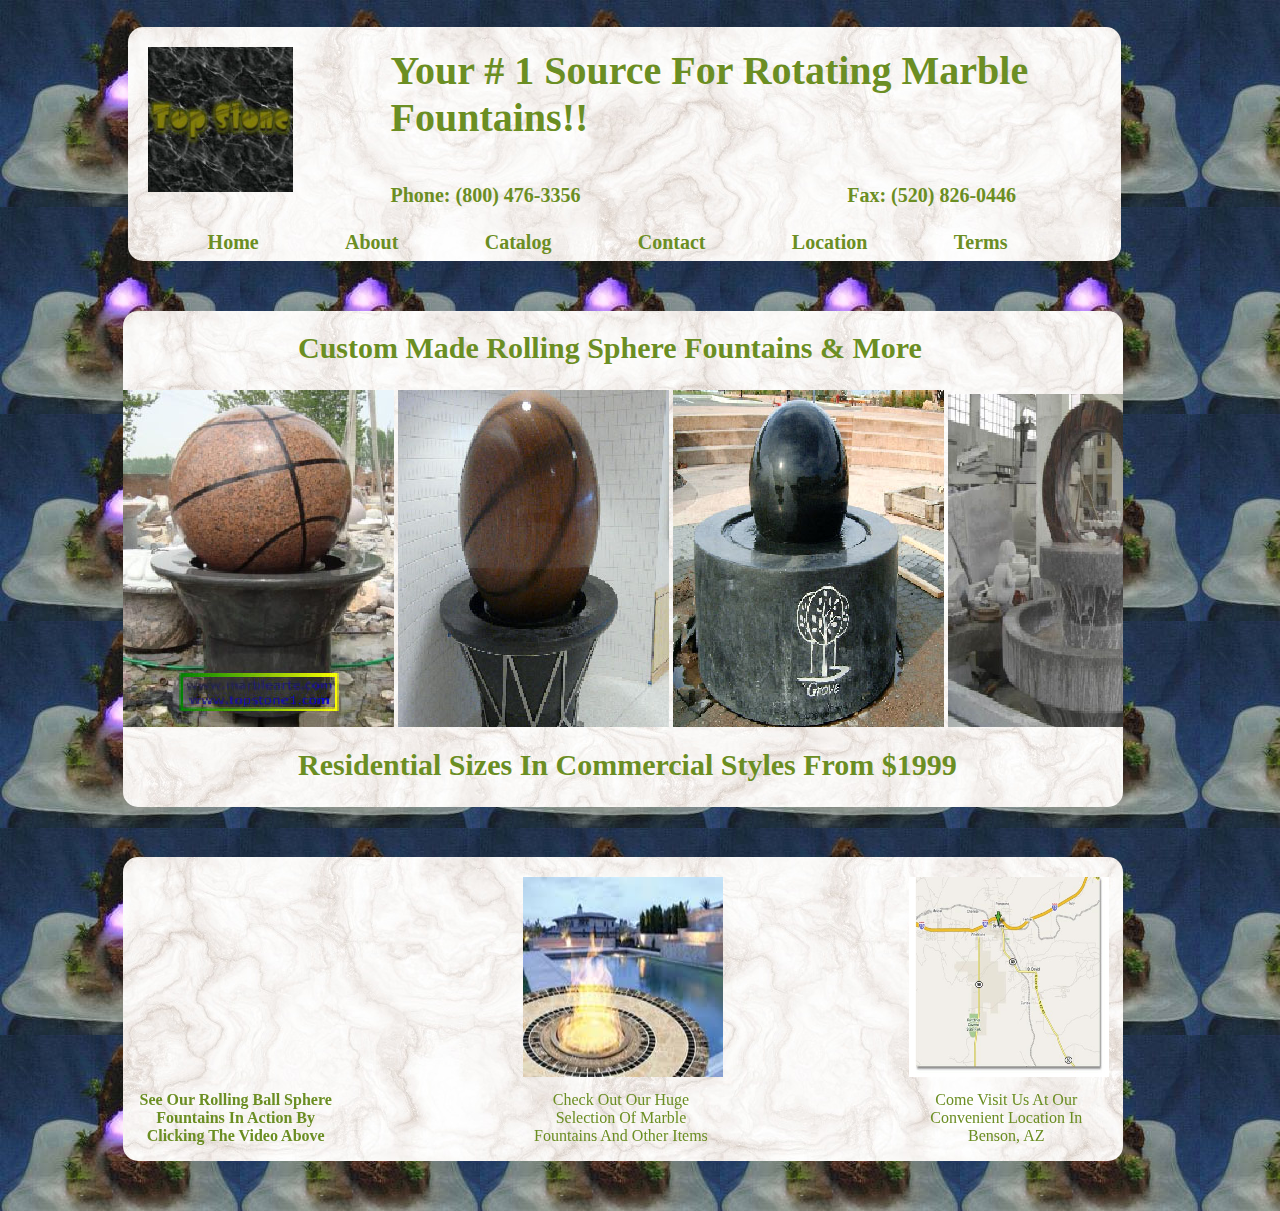
<file: Final/index.html>
<!DOCTYPE html>
<html lang="en">
	<head>
	<!--Top Stone Inc Home Page-->
		<meta charset="utf-8" />
		<meta name = "viewport" content = "width = device-width, initial-scale=1, maximum-scale=1">
		<title>Top Stone Inc Rolling Sphere Fountains, Marble Fountains, Elegant Fountains</title>
		<link rel="stylesheet" href="css/main.css" type="text/css">
		<!--[if lt IE 9]>
		<script src="http://ie7-js.googlecode.com/svn/version/2.1(beta4)/IE9.js"></script>
		<script src="dist/html5shiv.js"></script>
		<![endif]-->
	</head>
	
	<body>
		<header>
			<a href="index.html" id="logo"><img src="images/top-stone-logo.jpg" alt="Top Stone Marble Fountains" 
				title="Top Stone Rolling Sphere Marble Fountains"></a>
			<h1 id="slogan">Your # 1 Source For Rotating Marble Fountains!!</h1>
			<h2 id="phone">Phone: (800) 476-3356</h2>
			<h2 id="fax">Fax: (520) 826-0446</h2>
			
			<nav>
				<ul>
					<li><a href="index.html">Home</a></li>
					<li><a href="about.html">About</a></li>
					<li><a href="catalog.html">Catalog</a></li>
					<li><a href="contact.html">Contact</a></li>
					<li><a href="location.html">Location</a></li>
					<li><a href="terms.html">Terms</a></li>
				</ul>
			</nav>
		</header>
				
		<section>
			<div id="container">
			
				<h2 id="rolling">Custom Made Rolling Sphere Fountains &amp; More</h2>

    			<!-- Each image is 271px by 337px -->
   			 	<div class="photobanner">
    				<img class="first" src="images/basketballfountain2.jpg" alt="Basketball Fountain" title="Basketball Fountain"/>
    				<img src="images/NebraskaFTN2.jpg" alt="Custom Fountain" title="Nebraska Fountain"/>
    				<img src="images/RyanSC.jpg" alt="Mall Fountain" title="Mall Fountain"/>
    				<img src="images/cool-fountain.jpg" alt="Water Fountain" title="Water Fountain"/>
    				<img src="images/dolphin-fountain.jpg" alt="Dolphin Fountain" title="Dolphin Fountain"/>
    				<img src="images/pretty-white-fountain.jpg" alt="White Spraying Fountain" title="White Spraying Fountain"/>
    				<img src="images/brown-fountain.jpg" alt="Brown Spherical Fountain" title="Brown Spherical Fountain"/>
    				<img src="images/black-fountain.jpg" alt="Black Rotating Fountain" title="Black Rotating Fountain"/>
    				<img src="images/war-memorial.jpg" alt="Korean War Memorial Fountain" title="Korean War Memorial Fountain"/>
    				<img src="images/basketballfountain2.jpg" alt="Basketball Fountain" title="Basketball Fountain"/>
    				<img src="images/NebraskaFTN2.jpg" alt="Custom Fountain" title="Nebraska Fountain"/>
    			</div>
    			
    			<h2 id="price">Residential Sizes In Commercial Styles From $1999</h2>
			</div>
		</section>
		
		<aside id="subs">
			<div id="video">
				<iframe width="200" height="200" src="http://www.youtube.com/embed/Az2pITaJlsY?feature=player_detailpage" frameborder="0" allowfullscreen></iframe>
				<p><strong>See Our Rolling Ball Sphere Fountains In Action By Clicking The Video Above</strong></p>
			</div>		
			
			<div id="selection">
				<a href="catalog.html"><img src="images/fire-fountain.jpg" alt="Cool Fire Fountain In A Pool" title="Korean War Memorial Fountain" height="200" width="200"/></a>
				<p><a href="catalog.html">Check Out Our Huge Selection Of Marble Fountains And Other Items</a></p>
			</div>
			
			<div id="map">
				<a href="location.html"><img src="images/benson-az-map.jpg" alt="Marble Fountains Benson, AZ" title="Top Stone, Inc. Benson, AZ" height="200" width="200"/></a>
				<p><a href="location.html">Come Visit Us At Our Convenient Location In Benson, AZ</a></p>
			</div>
		</aside>		
				
	</body>
</html>
</file>
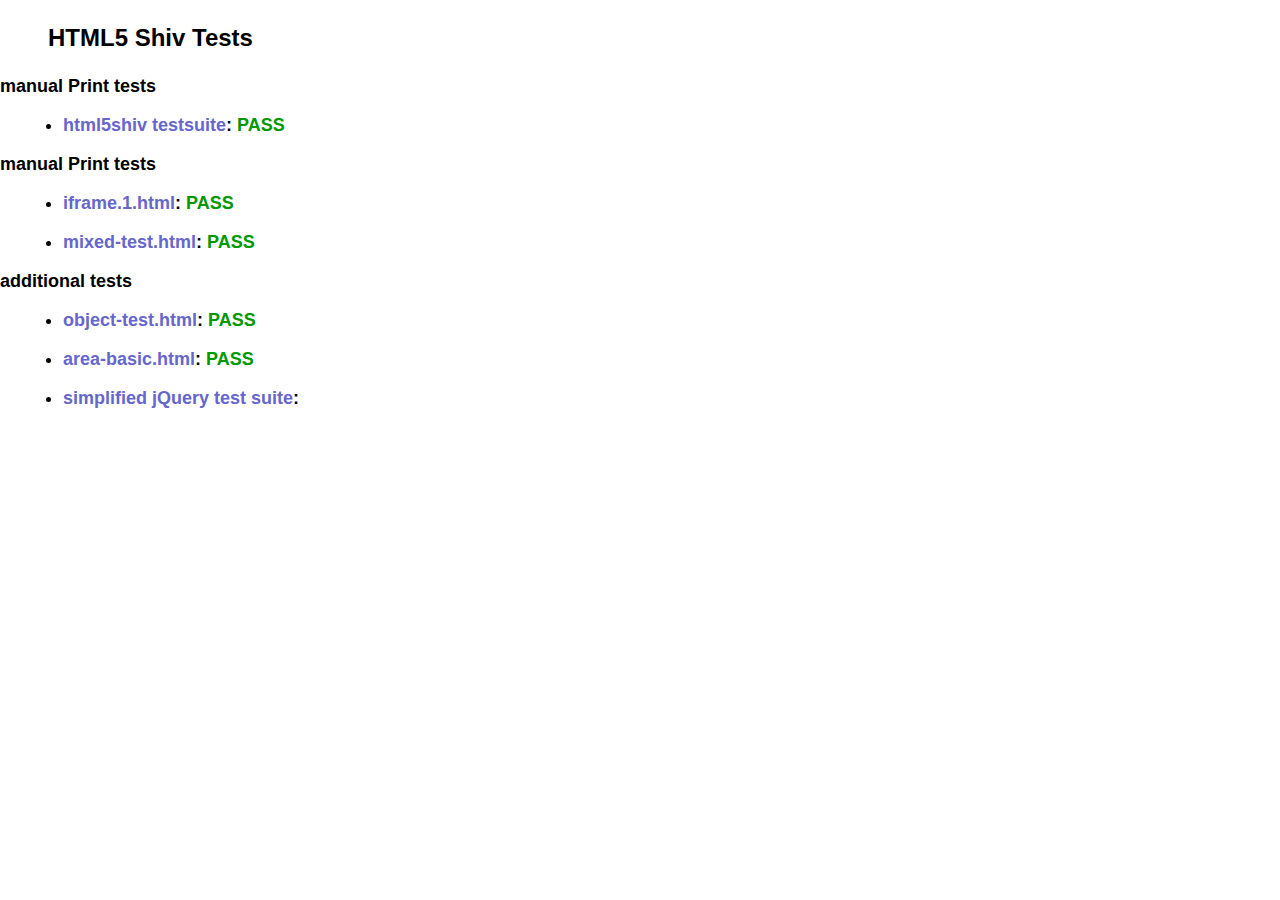
<file: aFarkas-html5shiv-4525162/test/index.html>
<!doctype html>
<html>
	<head>
		<meta charset="utf-8">
		<title>IE&lt;9 HTML5 Shiv Tests</title>
		<link rel="stylesheet" href="style.css">
		<script src="../src/html5shiv-printshiv.js"></script>
	</head>
	<body>
		<h1>
			HTML5 Shiv Tests
		</h1>
		<h2>manual Print tests</h2>
		<ul>
			<li>
				<a href="html5shiv.html">html5shiv testsuite</a>: <span class="pass">PASS</span>
			</li>
			
		</ul>
		<h2>manual Print tests</h2>
		<ul>
			<li>
				<a href="iframe.1.html">iframe.1.html</a>: <span class="pass">PASS</span>
			</li>
			<li>
				<a href="mixed-test.html">mixed-test.html</a>: <span class="pass">PASS</span>
			</li>
			
		</ul>
		<h2>additional tests</h2>
		<ul>
			
			<li>
				<a href="object-test.html">object-test.html</a>: <span class="pass">PASS</span>
			</li>
			
			<li>
				<a href="highcharts/area-basic.html">area-basic.html</a>: <span class="pass">PASS</span>
			</li>
			<li>
				<a href="jquery-1.7.1/index.html">simplified jQuery test suite</a>:
			</li>
		</ul>
	<body>
</html>
</file>
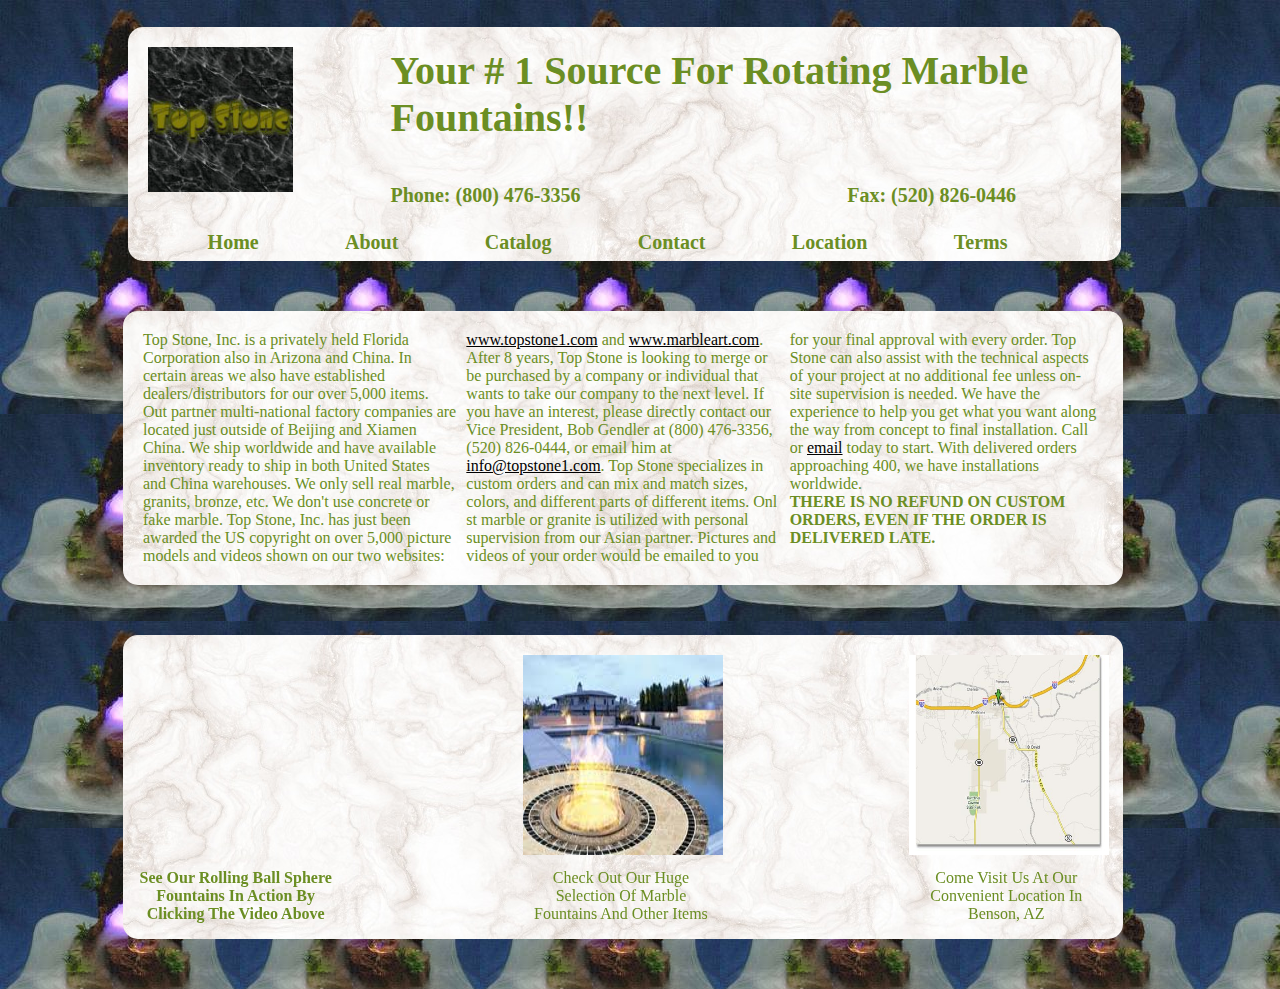
<file: Final/about.html>
<!DOCTYPE html>
<html lang="en">
	<head>
	<!--Top Stone, Inc About page-->
		<meta charset="utf-8" />
		<meta name = "viewport" content = "width = device-width, initial-scale=1, maximum-scale=1">
		<title>Top Stone Inc Project Analysis, Rolling Sphere Fountains, Stone Statues, Custom Fountains, Custom Statues</title>
		<link rel="stylesheet" href="css/main.css" type="text/css">
		<!--[if lt IE 9]>
		<script src="http://ie7-js.googlecode.com/svn/version/2.1(beta4)/IE9.js"></script>
		<script src="dist/html5shiv.js"></script>
		<![endif]-->
	</head>
	
	<body>
		<header>
			<a href="index.html" id="logo"><img src="images/top-stone-logo.jpg" alt="Top Stone Marble Fountains" 
				title="Top Stone Rolling Sphere Marble Fountains"></a>
			<h1 id="slogan">Your # 1 Source For Rotating Marble Fountains!!</h1>
			<h2 id="phone">Phone: (800) 476-3356</h2>
			<h2 id="fax">Fax: (520) 826-0446</h2>
			
			<nav>
				<ul>
					<li><a href="index.html">Home</a></li>
					<li><a href="about.html">About</a></li>
					<li><a href="catalog.html">Catalog</a></li>
					<li><a href="contact.html">Contact</a></li>
					<li><a href="location.html">Location</a></li>
					<li><a href="terms.html">Terms</a></li>
				</ul>
			</nav>
		</header>
		
		<article>
			<p>Top Stone, Inc. is a privately held Florida Corporation also in Arizona and China.
			In certain areas we also have established dealers/distributors for our over 5,000 items.
			Out partner multi-national factory companies are located just outside of Beijing and Xiamen China.
			We ship worldwide and have available inventory ready to ship in both United States and China 
			warehouses.  We only sell real marble, granits, bronze, etc. We don't use concrete or fake marble.
			Top Stone, Inc. has just been awarded the US copyright on over 5,000 picture models and videos
			shown on our two websites:  <a href="http://www.topstone1.com">www.topstone1.com</a> and <a href="http://www.marbleart.com">www.marbleart.com</a>.  
			After 8 years, Top Stone is looking to merge or be purchased by a company or individual
			that wants to take our company to the next level.  If you have an interest, please directly 
			contact our Vice President, Bob Gendler at (800) 476-3356, (520) 826-0444, or email him at
			<a href="mailto:info@topstone1.com">info@topstone1.com</a>.  Top Stone specializes in 
			custom orders and can mix and match sizes, colors, and different parts of different items.  
			Onl st marble or granite is utilized with personal supervision from our Asian partner.  
			Pictures and videos of your order would be emailed to you for your final approval with
			every order.  Top Stone can also assist with the technical aspects of your project at no 
			additional fee unless on-site supervision is needed.  We have the experience to help you get
			what you want along the way from concept to final installation.  Call or <a href="mailto:info@topstone1.com">email</a> 
			today to start.  With delivered orders approaching 400, we have installations worldwide.</br>  
			<strong>THERE IS NO REFUND ON CUSTOM ORDERS, EVEN IF THE ORDER IS DELIVERED LATE.</strong></p>
		</article>
	
		<aside id="subs">
			<div id="video">
				<iframe width="200" height="200" src="http://www.youtube.com/embed/Az2pITaJlsY?feature=player_detailpage" frameborder="0" allowfullscreen></iframe>
				<p><strong>See Our Rolling Ball Sphere Fountains In Action By Clicking The Video Above</strong></p>
			</div>		
			
			<div id="selection">
				<a href="catalog.html"><img src="images/fire-fountain.jpg" alt="Cool Fire Fountain In A Pool" title="Korean War Memorial Fountain" height="200" width="200"/></a>
				<p><a href="catalog.html">Check Out Our Huge Selection Of Marble Fountains And Other Items</a></p>
			</div>
			
			<div id="map">
				<a href="location.html"><img src="images/benson-az-map.jpg" alt="Marble Fountains Benson, AZ" title="Top Stone, Inc. Benson, AZ" height="200" width="200"/></a>
				<p><a href="location.html">Come Visit Us At Our Convenient Location In Benson, AZ</a></p>
			</div>
		</aside>		
				
	</body>
</html>
</file>
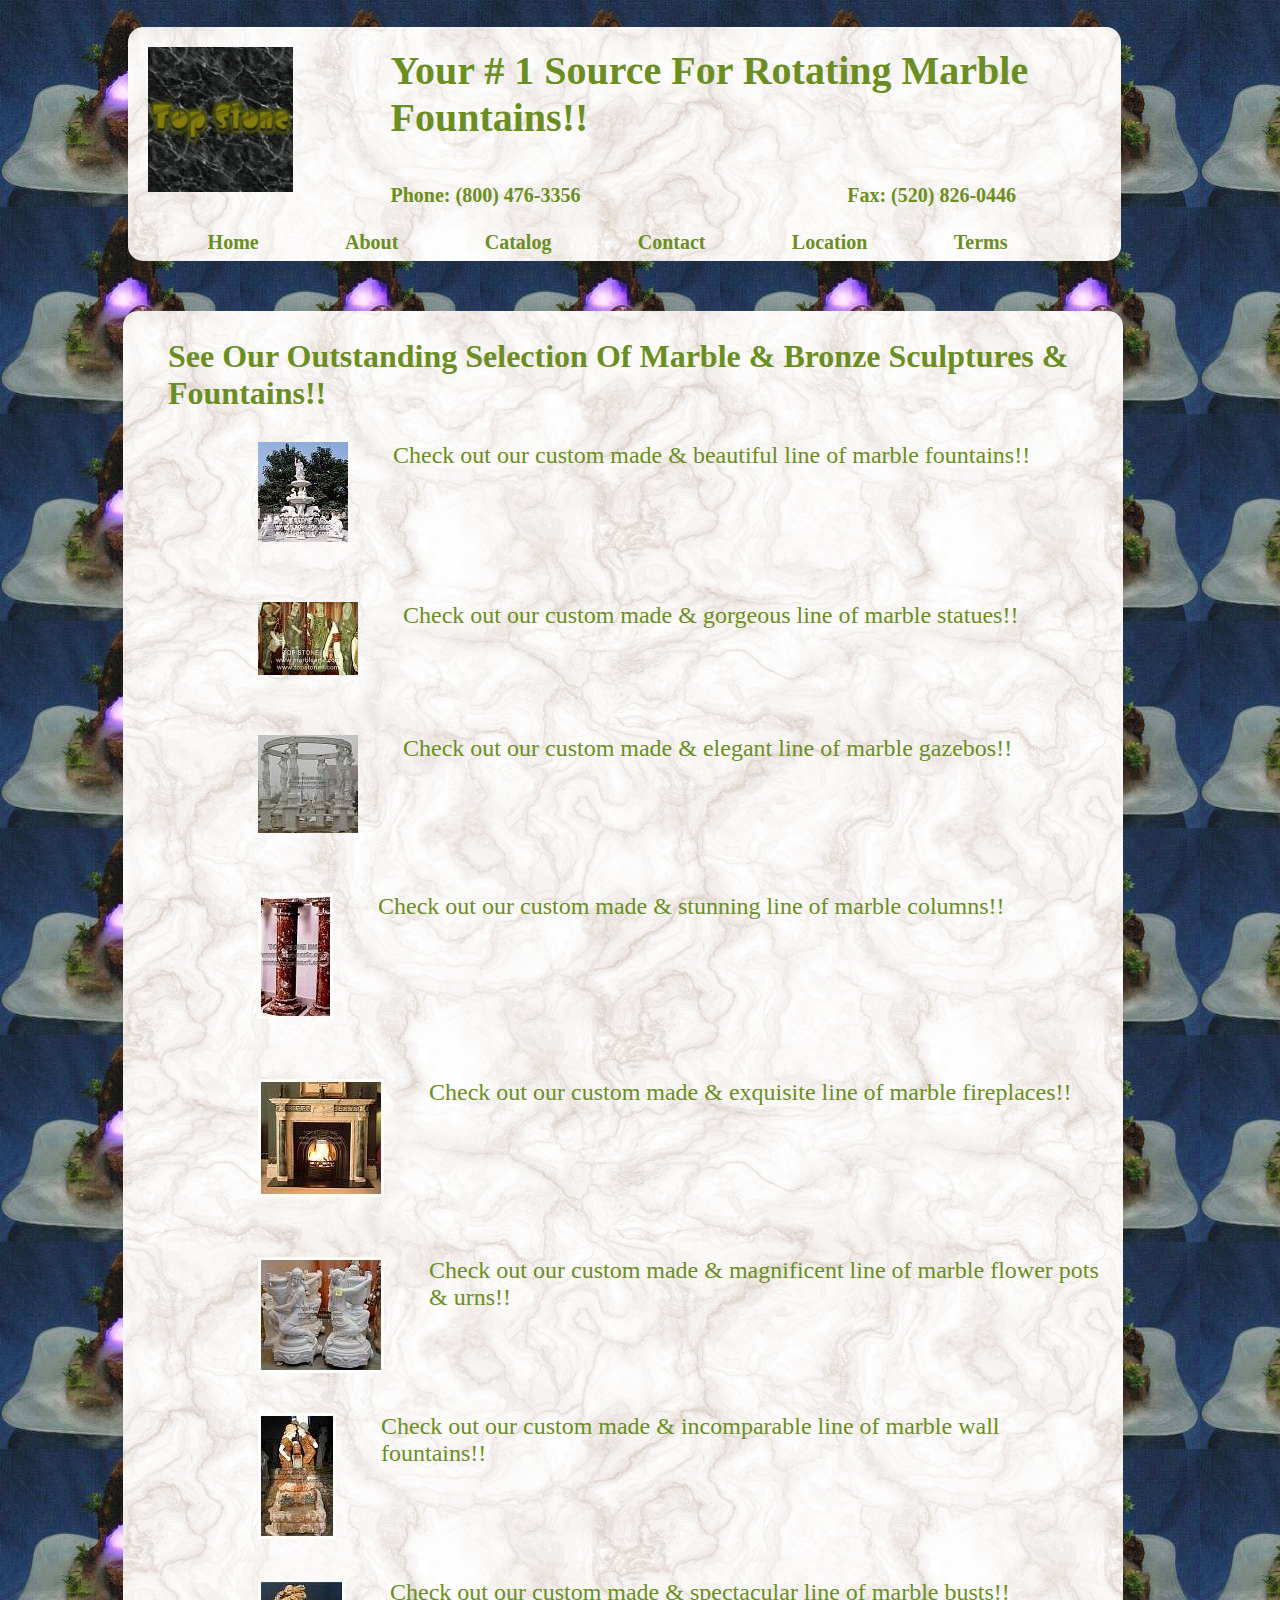
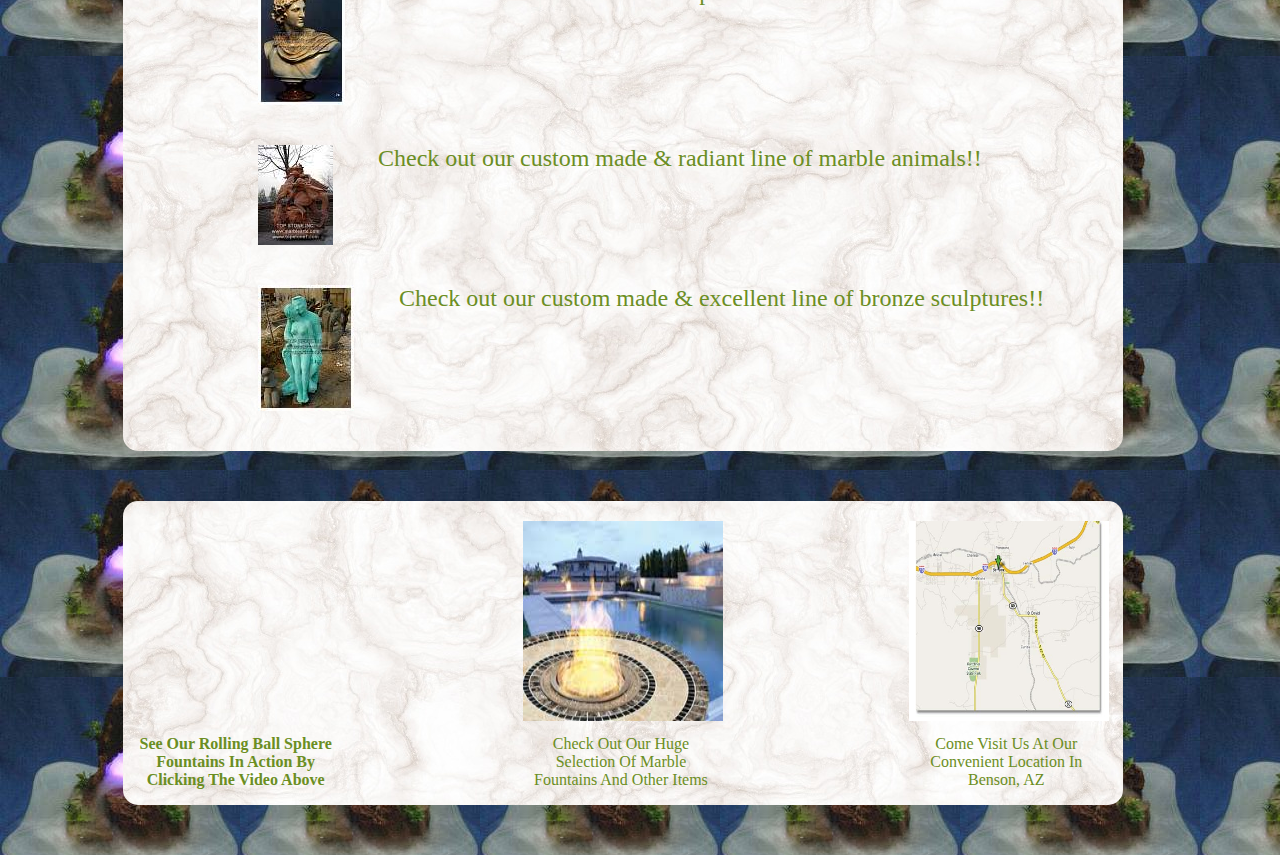
<file: Final/catalog.html>
<!DOCTYPE html>
<html lang="en">
	<head>
	<!--Top Stone Inc Catalog Page-->
		<meta charset="utf-8" />
		<meta name = "viewport" content = "width = device-width, initial-scale=1, maximum-scale=1">
		<title>Top Stone Inc Rolling Sphere Fountains, Marble Fountains, Elegant Fountains, Marble Busts, Marble Fireplaces</title>
		<link rel="stylesheet" href="css/main.css" type="text/css">
		<!--[if lt IE 9]>
		<script src="http://ie7-js.googlecode.com/svn/version/2.1(beta4)/IE9.js"></script>
		<script src="dist/html5shiv.js"></script>
		<![endif]-->
	</head>
	
	<body>
		<header>
			<a href="index.html" id="logo"><img src="images/top-stone-logo.jpg" alt="Top Stone Marble Fountains" 
				title="Top Stone Rolling Sphere Marble Fountains"></a>
			<h1 id="slogan">Your # 1 Source For Rotating Marble Fountains!!</h1>
			<h2 id="phone">Phone: (800) 476-3356</h2>
			<h2 id="fax">Fax: (520) 826-0446</h2>
			
			<nav>
				<ul>
					<li><a href="index.html">Home</a></li>
					<li><a href="about.html">About</a></li>
					<li><a href="catalog.html">Catalog</a></li>
					<li><a href="contact.html">Contact</a></li>
					<li><a href="location.html">Location</a></li>
					<li><a href="terms.html">Terms</a></li>
				</ul>
			</nav>
		</header>
		
		<article id="catalog">
		
			<h2 id="catalog-head">See Our Outstanding Selection Of Marble &amp; Bronze Sculptures &amp; Fountains!!</h2>
				
				<div id="fountain">
					<img src="images/stunning-fountain.jpg" alt="Beautiful Marble Fountain" title="Beautiful Marble Fountain" />
						<p>Check out our custom made &amp; beautiful line of marble fountains!!</p>
				</div>
				
				<div id="statue">
					<img src="images/statue.jpg" alt="Marble Statues" title="Custom Built & Designed Marble Fountains" />
						<p>Check out our custom made &amp; gorgeous line of marble statues!!</p>
				</div>
				
				<div id="gazebo">	
					<img src="images/gazebo.jpg" alt="Marble Gazebos" title="Custom Built & Designed Marble Gazebos" />
						<p>Check out our custom made &amp; elegant line of marble gazebos!!</p>
				</div>
				
				<div id="column">	
					<img src="images/column.jpg" alt="Marble Columns" title="Custom Built & Designed Marble Columns" />
						<p>Check out our custom made &amp; stunning line of marble columns!!</p>
				</div>
				
				<div id="fireplace">
					<img src="images/fireplace.jpg" alt="Marble Fireplaces" title="Custom Built & Designed Marble Fireplaces" />
						<p>Check out our custom made &amp; exquisite line of marble fireplaces!!</p>
				</div>
			
				<div id="pot">
					<img src="images/flower-pot.jpg" alt="Marble Flower Pots & Urns" title="Custom Built & Designed Marble Flower Pots & Urns" />
						<p>Check out our custom made &amp; magnificent line of marble flower pots &amp; urns!!</p>
				</div>
				
				<div id="wall">
					<img src="images/wall-fountain.jpg" alt="Marble Wall Fountains" title="Custom Built & Designed Marble Wall Fountains" />
						<p>Check out our custom made &amp; incomparable line of marble wall fountains!!</p>
				</div>
				
				<div id="bust">	
					<img src="images/bust.jpg" alt="Marble Busts" title="Custom Built & Designed Marble Busts" />
						<p>Check out our custom made &amp; spectacular line of marble busts!!</p>
				</div>
				
				<div id="animal">
					<img src="images/animal.jpg" alt="Marble Animal Sculptures" title="Custom Built & Designed Marble Animal Sculptures" />
						<p>Check out our custom made &amp; radiant line of marble animals!!</p>
				</div>
				
				<div id="bronze">
					<img src="images/bronze.jpg" alt="Bronze Sculptures" title="Custom Built & Designed Bronze Sculptures" />
						<p>Check out our custom made & excellent line of bronze sculptures!!</p>
				</div>
		
		</article>
		
		<aside id="subs">
			<div id="video">
				<iframe width="200" height="200" src="http://www.youtube.com/embed/Az2pITaJlsY?feature=player_detailpage" frameborder="0" allowfullscreen></iframe>
				<p><strong>See Our Rolling Ball Sphere Fountains In Action By Clicking The Video Above</strong></p>
			</div>		
			
			<div id="selection">
				<a href="catalog.html"><img src="images/fire-fountain.jpg" alt="Cool Fire Fountain In A Pool" title="Korean War Memorial Fountain" height="200" width="200"/></a>
				<p><a href="catalog.html">Check Out Our Huge Selection Of Marble Fountains And Other Items</a></p>
			</div>
			
			<div id="map">
				<a href="location.html"><img src="images/benson-az-map.jpg" alt="Marble Fountains Benson, AZ" title="Top Stone, Inc. Benson, AZ" height="200" width="200"/></a>
				<p><a href="location.html">Come Visit Us At Our Convenient Location In Benson, AZ</a></p>
			</div>
		</aside>		
				
	</body>
</html>
</file>
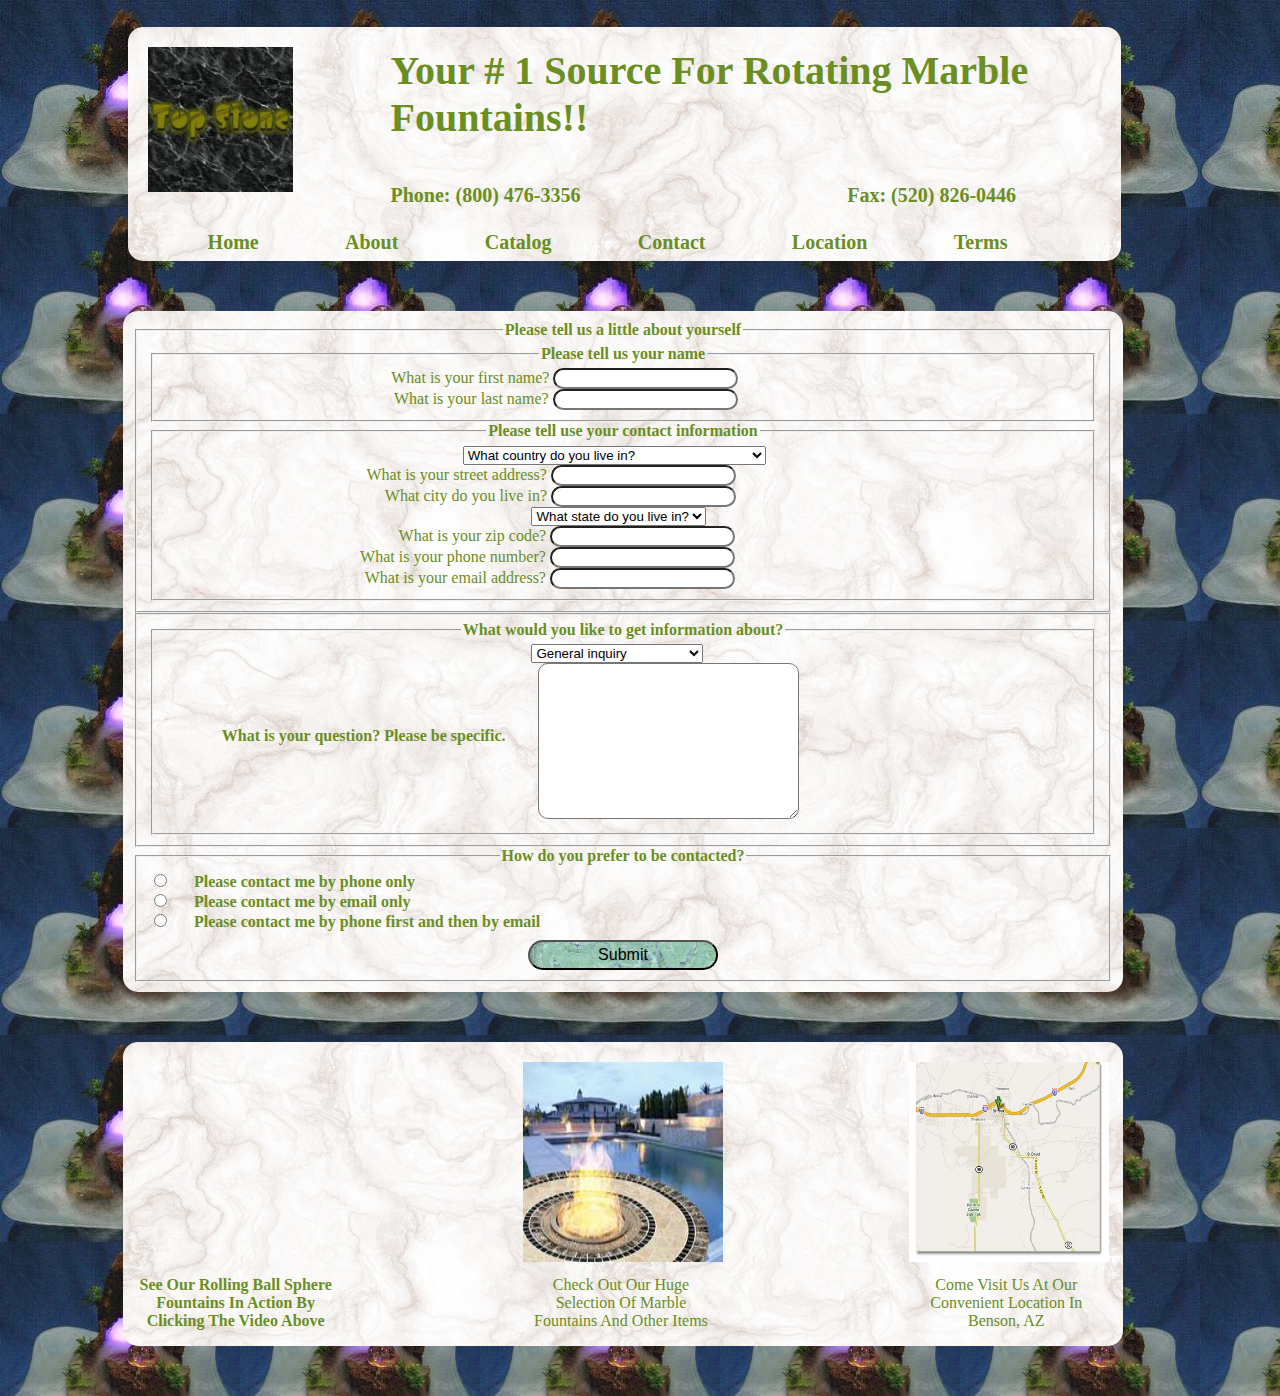
<file: Final/contact.html>
<!DOCTYPE html>
<html lang="en">
	<head>
	<!--Top Stone Inc Contact Page-->
		<meta charset="utf-8" />
		<meta name = "viewport" content = "width = device-width, initial-scale=1, maximum-scale=1">
		<title>Top Stone Inc Rolling Sphere Fountains in Arizona, Sexy Fountains, Beautiful Fountains</title>
		<link rel="stylesheet" href="css/main.css" type="text/css">
		<!--[if lt IE 9]>
		<script src="http://ie7-js.googlecode.com/svn/version/2.1(beta4)/IE9.js"></script>
		<script src="dist/html5shiv.js"></script>
		<![endif]-->
	</head>
	
	<body>
		<header>
			<a href="index.html" id="logo"><img src="images/top-stone-logo.jpg" alt="Top Stone Marble Fountains" 
				title="Top Stone Rolling Sphere Marble Fountains"></a>
			<h1 id="slogan">Your # 1 Source For Rotating Marble Fountains!!</h1>
			<h2 id="phone">Phone: (800) 476-3356</h2>
			<h2 id="fax">Fax: (520) 826-0446</h2>
			
			<nav>
				<ul>
					<li><a href="about.html">Home</a></li>
					<li><a href="generic.html">About</a></li>
					<li><a href="catalog.html">Catalog</a></li>
					<li><a href="contact.html">Contact</a></li>
					<li><a href="location.html">Location</a></li>
					<li><a href="terms.html">Terms</a></li>
				</ul>
			</nav>
		</header>
		
		<article>
			<form id="contact" method="post" action="mailto:info@topstone1.com">
			<fieldset>
				<legend>Please tell us a little about yourself</legend>
					<fieldset>
						<legend class="name">Please tell us your name</legend>
							<label id="name_first" for="first_name">What is your first name?</label>
							<input type="text" name="first_name" id="first_name"/>
							<br/>
							<label id="name_last" for="last_name">What is your last name?</label>
							<input type="text" name="last_name" id="last_name"/>
					</fieldset>
					<fieldset>
						<legend class="contact">Please tell use your contact information</legend>
							<select id="country">
    							<option value="  " selected>What country do you live in?</option>
   								<option value="--">none</option>
    							<option value="AF">Afghanistan</option>
    							<option value="AL">Albania</option>
    							<option value="DZ">Algeria</option>
    							<option value="AS">American Samoa</option>
    							<option value="AD">Andorra</option>
    							<option value="AO">Angola</option>
    							<option value="AI">Anguilla</option>
    							<option value="AQ">Antarctica</option>
    							<option value="AG">Antigua and Barbuda</option>
    							<option value="AR">Argentina</option>
    							<option value="AM">Armenia</option>
    							<option value="AW">Aruba</option>
    							<option value="AU">Australia</option>
    							<option value="AT">Austria</option>
								<option value="AZ">Azerbaijan</option>
								<option value="BS">Bahamas</option>
								<option value="BH">Bahrain</option>
								<option value="BD">Bangladesh</option>
								<option value="BB">Barbados</option>
								<option value="BY">Belarus</option>
								<option value="BE">Belgium</option>
								<option value="BZ">Belize</option>
								<option value="BJ">Benin</option>
								<option value="BM">Bermuda</option>
								<option value="BT">Bhutan</option>
								<option value="BO">Bolivia</option>
								<option value="BA">Bosnia and Herzegowina</option>
								<option value="BW">Botswana</option>
								<option value="BV">Bouvet Island</option>
								<option value="BR">Brazil</option>
								<option value="IO">British Indian Ocean Territory</option>
								<option value="BN">Brunei Darussalam</option>
								<option value="BG">Bulgaria</option>
								<option value="BF">Burkina Faso</option>
								<option value="BI">Burundi</option>
								<option value="KH">Cambodia</option>
								<option value="CM">Cameroon</option>
								<option value="CA">Canada</option>
								<option value="CV">Cape Verde</option>
								<option value="KY">Cayman Islands</option>
								<option value="CF">Central African Republic</option>
								<option value="TD">Chad</option>
								<option value="CL">Chile</option>
								<option value="CN">China</option>
								<option value="CX">Christmas Island</option>
								<option value="CC">Cocos (Keeling) Islands</option>
								<option value="CO">Colombia</option>
								<option value="KM">Comoros</option>
								<option value="CG">Congo</option>
								<option value="CD">Congo, the Democratic Republic of the</option>
								<option value="CK">Cook Islands</option>
								<option value="CR">Costa Rica</option>
								<option value="CI">Cote d'Ivoire</option>
								<option value="HR">Croatia (Hrvatska)</option>
								<option value="CU">Cuba</option>
								<option value="CY">Cyprus</option>
								<option value="CZ">Czech Republic</option>
								<option value="DK">Denmark</option>
								<option value="DJ">Djibouti</option>
								<option value="DM">Dominica</option>
								<option value="DO">Dominican Republic</option>
								<option value="TP">East Timor</option>
								<option value="EC">Ecuador</option>
								<option value="EG">Egypt</option>
								<option value="SV">El Salvador</option>
								<option value="GQ">Equatorial Guinea</option>
								<option value="ER">Eritrea</option>
								<option value="EE">Estonia</option>
								<option value="ET">Ethiopia</option>
								<option value="FK">Falkland Islands (Malvinas)</option>
								<option value="FO">Faroe Islands</option>
								<option value="FJ">Fiji</option>
								<option value="FI">Finland</option>
								<option value="FR">France</option>
								<option value="FX">France, Metropolitan</option>
								<option value="GF">French Guiana</option>
								<option value="PF">French Polynesia</option>
								<option value="TF">French Southern Territories</option>
								<option value="GA">Gabon</option>
								<option value="GM">Gambia</option>
								<option value="GE">Georgia</option>
								<option value="DE">Germany</option>
								<option value="GH">Ghana</option>
								<option value="GI">Gibraltar</option>
								<option value="GR">Greece</option>
								<option value="GL">Greenland</option>
								<option value="GD">Grenada</option>
								<option value="GP">Guadeloupe</option>
								<option value="GU">Guam</option>
								<option value="GT">Guatemala</option>
								<option value="GN">Guinea</option>
								<option value="GW">Guinea-Bissau</option>
								<option value="GY">Guyana</option>
								<option value="HT">Haiti</option>
								<option value="HM">Heard and Mc Donald Islands</option>
								<option value="VA">Holy See (Vatican City State)</option>
								<option value="HN">Honduras</option>
								<option value="HK">Hong Kong</option>
								<option value="HU">Hungary</option>
								<option value="IS">Iceland</option>
								<option value="IN">India</option>
								<option value="ID">Indonesia</option>
								<option value="IR">Iran (Islamic Republic of)</option>
								<option value="IQ">Iraq</option>
								<option value="IE">Ireland</option>
								<option value="IL">Israel</option>
								<option value="IT">Italy</option>
								<option value="JM">Jamaica</option>
								<option value="JP">Japan</option>
								<option value="JO">Jordan</option>
								<option value="KZ">Kazakhstan</option>
								<option value="KE">Kenya</option>
								<option value="KI">Kiribati</option>
								<option value="KP">Korea, Democratic People's Republic of</option>
								<option value="KR">Korea, Republic of</option>
								<option value="KW">Kuwait</option>
								<option value="KG">Kyrgyzstan</option>
								<option value="LA">Lao People's Democratic Republic</option>
								<option value="LV">Latvia</option>
								<option value="LB">Lebanon</option>
								<option value="LS">Lesotho</option>
								<option value="LR">Liberia</option>
								<option value="LY">Libyan Arab Jamahiriya</option>
								<option value="LI">Liechtenstein</option>
								<option value="LT">Lithuania</option>
								<option value="LU">Luxembourg</option>
								<option value="MO">Macau</option>
								<option value="MK">Macedonia, The Former Yugoslav Republic of</option>
								<option value="MG">Madagascar</option>
								<option value="MW">Malawi</option>
								<option value="MY">Malaysia</option>
								<option value="MV">Maldives</option>
								<option value="ML">Mali</option>
								<option value="MT">Malta</option>
								<option value="MH">Marshall Islands</option>
								<option value="MQ">Martinique</option>
								<option value="MR">Mauritania</option>
								<option value="MU">Mauritius</option>
								<option value="YT">Mayotte</option>
								<option value="MX">Mexico</option>
								<option value="FM">Micronesia, Federated States of</option>
								<option value="MD">Moldova, Republic of</option>
								<option value="MC">Monaco</option>
								<option value="MN">Mongolia</option>
								<option value="MS">Montserrat</option>
								<option value="MA">Morocco</option>
								<option value="MZ">Mozambique</option>
								<option value="MM">Myanmar</option>
								<option value="NA">Namibia</option>
								<option value="NR">Nauru</option>
								<option value="NP">Nepal</option>
								<option value="NL">Netherlands</option>
								<option value="AN">Netherlands Antilles</option>
								<option value="NC">New Caledonia</option>
								<option value="NZ">New Zealand</option>
								<option value="NI">Nicaragua</option>
								<option value="NE">Niger</option>
								<option value="NG">Nigeria</option>
								<option value="NU">Niue</option>
								<option value="NF">Norfolk Island</option>
								<option value="MP">Northern Mariana Islands</option>
								<option value="NO">Norway</option>
								<option value="OM">Oman</option>
								<option value="PK">Pakistan</option>
								<option value="PW">Palau</option>
								<option value="PA">Panama</option>
								<option value="PG">Papua New Guinea</option>
								<option value="PY">Paraguay</option>
								<option value="PE">Peru</option>
								<option value="PH">Philippines</option>
								<option value="PN">Pitcairn</option>
								<option value="PL">Poland</option>
								<option value="PT">Portugal</option>
								<option value="PR">Puerto Rico</option>
								<option value="QA">Qatar</option>
								<option value="RE">Reunion</option>
								<option value="RO">Romania</option>
								<option value="RU">Russian Federation</option>
								<option value="RW">Rwanda</option>
								<option value="KN">Saint Kitts and Nevis</option> 
								<option value="LC">Saint LUCIA</option>
								<option value="VC">Saint Vincent and the Grenadines</option>
								<option value="WS">Samoa</option>
								<option value="SM">San Marino</option>
								<option value="ST">Sao Tome and Principe</option> 
								<option value="SA">Saudi Arabia</option>
								<option value="SN">Senegal</option>
								<option value="SC">Seychelles</option>
								<option value="SL">Sierra Leone</option>
								<option value="SG">Singapore</option>
								<option value="SK">Slovakia (Slovak Republic)</option>
								<option value="SI">Slovenia</option>
								<option value="SB">Solomon Islands</option>
								<option value="SO">Somalia</option>
								<option value="ZA">South Africa</option>
								<option value="GS">South Georgia and the South Sandwich Islands</option>
								<option value="ES">Spain</option>
								<option value="LK">Sri Lanka</option>
								<option value="SH">St. Helena</option>
								<option value="PM">St. Pierre and Miquelon</option>
								<option value="SD">Sudan</option>
								<option value="SR">Suriname</option>
								<option value="SJ">Svalbard and Jan Mayen Islands</option>
								<option value="SZ">Swaziland</option>
								<option value="SE">Sweden</option>
								<option value="CH">Switzerland</option>
								<option value="SY">Syrian Arab Republic</option>
								<option value="TW">Taiwan, Province of China</option>
								<option value="TJ">Tajikistan</option>
								<option value="TZ">Tanzania, United Republic of</option>
								<option value="TH">Thailand</option>
								<option value="TG">Togo</option>
								<option value="TK">Tokelau</option>
								<option value="TO">Tonga</option>
								<option value="TT">Trinidad and Tobago</option>
								<option value="TN">Tunisia</option>
								<option value="TR">Turkey</option>
								<option value="TM">Turkmenistan</option>
								<option value="TC">Turks and Caicos Islands</option>
								<option value="TV">Tuvalu</option>
								<option value="UG">Uganda</option>
								<option value="UA">Ukraine</option>
								<option value="AE">United Arab Emirates</option>
								<option value="GB">United Kingdom</option>
								<option value="US">United States</option>
								<option value="UM">United States Minor Outlying Islands</option>
								<option value="UY">Uruguay</option>
								<option value="UZ">Uzbekistan</option>
								<option value="VU">Vanuatu</option>
								<option value="VE">Venezuela</option>
								<option value="VN">Viet Nam</option>
								<option value="VG">Virgin Islands (British)</option>
								<option value="VI">Virgin Islands (U.S.)</option>
								<option value="WF">Wallis and Futuna Islands</option>
								<option value="EH">Western Sahara</option>
								<option value="YE">Yemen</option>
								<option value="YU">Yugoslavia</option>
								<option value="ZM">Zambia</option>
								<option value="ZW">Zimbabwe</option>
							</select>
							</br>
							<label id="address" for="street">What is your street address?</label>
							<input type="text" name="street" id="street"/>
							<br/>
							<label id="cty" for="city">What city do you live in?</label>
							<input type="text" name="city" id="city"/>
							<br/>
							<select id="state">
								<option value="  " selected>What state do you live in?</option>
								<option value="--">none</option>
								<option value="AL">Alabama</option>
								<option value="AK">Alaska</option>
								<option value="AZ">Arizona</option>
								<option value="AR">Arkansas</option>
								<option value="CA">California</option>
								<option value="CO">Colorado</option>
								<option value="CT">Connecticut</option>
								<option value="DE">Delaware</option>
								<option value="DC">District of Columbia</option>
								<option value="FL">Florida</option>
								<option value="GA">Georgia</option>
								<option value="HI">Hawaii</option>
								<option value="ID">Idaho</option>
								<option value="IL">Illinois</option>
								<option value="IN">Indiana</option>
								<option value="IA">Iowa</option>
								<option value="KS">Kansas</option>
								<option value="KY">Kentucky</option>
								<option value="LA">Louisiana</option>
								<option value="ME">Maine</option>
								<option value="MD">Maryland</option>
								<option value="MA">Massachusetts</option>
								<option value="MI">Michigan</option>
								<option value="MN">Minnesota</option>
								<option value="MS">Mississippi</option>
								<option value="MO">Missouri</option>
								<option value="MT">Montana</option>
								<option value="NE">Nebraska</option>
								<option value="NV">Nevada</option>
								<option value="NH">New Hampshire</option>
								<option value="NJ">New Jersey</option>
								<option value="NM">New Mexico</option>
								<option value="NY">New York</option>
								<option value="NC">North Carolina</option>
								<option value="ND">North Dakota</option>
								<option value="OH">Ohio</option>
								<option value="OK">Oklahoma</option>
								<option value="OR">Oregon</option>
								<option value="PA">Pennsylvania</option>
								<option value="RI">Rhode Island</option>
								<option value="SC">South Carolina</option>
								<option value="SD">South Dakota</option>
								<option value="TN">Tennessee</option>
								<option value="TX">Texas</option>
								<option value="UT">Utah</option>
								<option value="VT">Vermont</option>
								<option value="VA">Virginia</option>
								<option value="WA">Washington</option>
								<option value="WV">West Virginia</option>
								<option value="WI">Wisconsin</option>
								<option value="WY">Wyoming</option>
							</select>
							<br/>
							<label id="zip" for="zipcode">What is your zip code?</label>
							<input type="text" name="zipcode" id="zipcode"/>
							<br/>
							<label id="phonenum" for="phone_number">What is your phone number?</label>
							<input type="tel" name="phone_number" id="phone_number"/>
							<br/>
							<label id="em" for="email">What is your email address?</label>
							<input type="email" name="email" id="email"/>
					</fieldset>
			</fieldset>
			<fieldset>
					<fieldset>
						<legend class="info">What would you like to get information about?</legend>
								<select id="products">
									<option>General inquiry</option>
									<option>Rolling Sphere Fountains</option>
									<option>Pricing</option>
									<option>Busts</option>
									<option>Pool Fountains</option>
									<option>Residential Fountains</option>
									<option>Commercial Fountains</option>
									<option>Marble Fireplaces</option>
									<option>Marble Fountains</option>
									<option>Statues</option>
									<option>Fine Marble Art</option>
									<option>Gazebos</option>
									<option>Columns</option>
									<option>Animals</option>
									<option>Bronze Pieces</option>
									<option>Wall Fountains</option>
									<option>Marble/Granite Colors</option>
									<option>Flower Pots & Urns</option>
								</select>
								<br/>
								<label id="qh" for="question">What is your question?  Please be specific.</label>
								<textarea rows="10" cols="30" name="question" id="question"></textarea>
					</fieldset>	
			</fieldset>
			<fieldset>
				<legend class="contact">How do you prefer to be contacted?</legend>
					<input type="radio" name="contact_phone" id="contact_phone"/>
						<p><strong>Please contact me by phone only</strong></p>
					<br/>
					<input type="radio" name="contact_email" id="contact_email"/>
						<p><strong>Please contact me by email only</strong></p>
					<br/>
					<input type="radio" name="phone_first" id="phone_first"/>
						<p><strong>Please contact me by phone first and then by email</strong></p>
					<br/>
			<button type="submit" name="submit" class="submit">Submit</button>
			</fieldset>
		</form>
	</article>
		
		<aside id="subs">
			<div id="video">
				<iframe width="200" height="200" src="http://www.youtube.com/embed/Az2pITaJlsY?feature=player_detailpage" frameborder="0" allowfullscreen></iframe>
				<p><strong>See Our Rolling Ball Sphere Fountains In Action By Clicking The Video Above</strong></p>
			</div>		
			
			<div id="selection">
				<a href="catalog.html"><img src="images/fire-fountain.jpg" alt="Cool Fire Fountain In A Pool" title="Korean War Memorial Fountain" height="200" width="200"/></a>
				<p><a href="catalog.html">Check Out Our Huge Selection Of Marble Fountains And Other Items</a></p>
			</div>
			
			<div id="map">
				<a href="location.html"><img src="images/benson-az-map.jpg" alt="Marble Fountains Benson, AZ" title="Top Stone, Inc. Benson, AZ" height="200" width="200"/></a>
				<p><a href="location.html">Come Visit Us At Our Convenient Location In Benson, AZ</a></p>
			</div>
		</aside>		
				
	</body>
</html>
</file>
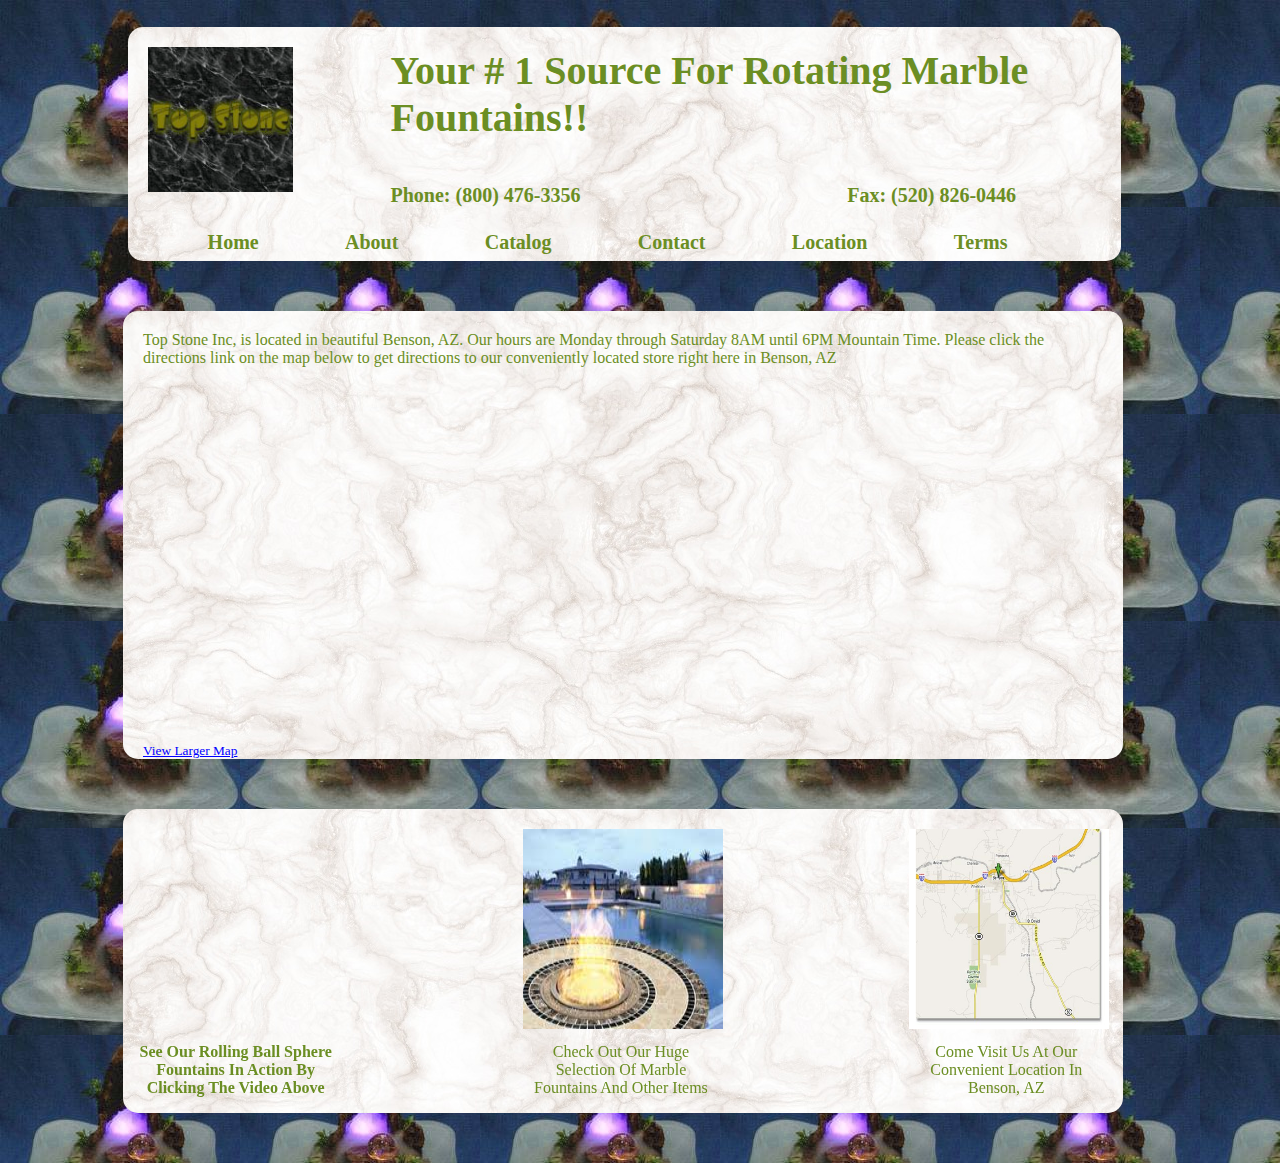
<file: Final/location.html>
<!DOCTYPE html>
<html lang="en">
	<head>
	<!--Top Stone Inc Location Page-->
		<meta charset="utf-8" />
		<meta name = "viewport" content = "width = device-width, initial-scale=1, maximum-scale=1">
		<title>Top Stone Inc Rolling Sphere Fountains, Marble Fountains, Elegant Fountains, Fountains in Benson, AZ</title>
		<link rel="stylesheet" href="css/main.css" type="text/css">
		<!--[if lt IE 9]>
		<script src="http://ie7-js.googlecode.com/svn/version/2.1(beta4)/IE9.js"></script>
		<script src="dist/html5shiv.js"></script>
		<![endif]-->
	</head>
	
	<body>
		<header>
			<a href="index.html" id="logo"><img src="images/top-stone-logo.jpg" alt="Top Stone Marble Fountains" 
				title="Top Stone Rolling Sphere Marble Fountains"></a>
			<h1 id="slogan">Your # 1 Source For Rotating Marble Fountains!!</h1>
			<h2 id="phone">Phone: (800) 476-3356</h2>
			<h2 id="fax">Fax: (520) 826-0446</h2>
			
			<nav>
				<ul>
					<li><a href="index.html">Home</a></li>
					<li><a href="about.html">About</a></li>
					<li><a href="catalog.html">Catalog</a></li>
					<li><a href="contact.html">Contact</a></li>
					<li><a href="location.html">Location</a></li>
					<li><a href="terms.html">Terms</a></li>
				</ul>
			</nav>
		</header>
		
		<article class="map">
			<p>Top Stone Inc, is located in beautiful Benson, AZ.  Our hours are Monday through Saturday 8AM until 6PM Mountain Time.  Please click the directions link on the map below to get directions to our conveniently located store right here in Benson, AZ</p>
			
			<iframe width="960" height="350" frameborder="0" scrolling="no" marginheight="0" marginwidth="0" src="https://maps.google.com/maps?f=q&amp;source=s_q&amp;hl=en&amp;geocode=&amp;q=995+West+4th+Street++%23G138+++++++++++Benson,+Arizona++85602++&amp;aq=&amp;sll=42.746632,-75.770041&amp;sspn=5.437463,11.195068&amp;t=m&amp;ie=UTF8&amp;hq=&amp;hnear=995+W+4th+St,+Benson,+Cochise,+Arizona+85602&amp;ll=31.970804,-110.315094&amp;spn=0.407745,1.318359&amp;z=10&amp;iwloc=A&amp;output=embed"></iframe><br /><small><a href="https://maps.google.com/maps?f=q&amp;source=embed&amp;hl=en&amp;geocode=&amp;q=995+West+4th+Street++%23G138+++++++++++Benson,+Arizona++85602++&amp;aq=&amp;sll=42.746632,-75.770041&amp;sspn=5.437463,11.195068&amp;t=m&amp;ie=UTF8&amp;hq=&amp;hnear=995+W+4th+St,+Benson,+Cochise,+Arizona+85602&amp;ll=31.970804,-110.315094&amp;spn=0.407745,1.318359&amp;z=10&amp;iwloc=A" style="color:#0000FF;text-align:left">View Larger Map</a></small>
		
		</article>
		
		<aside id="subs">
			<div id="video">
				<iframe width="200" height="200" src="http://www.youtube.com/embed/Az2pITaJlsY?feature=player_detailpage" frameborder="0" allowfullscreen></iframe>
				<p><strong>See Our Rolling Ball Sphere Fountains In Action By Clicking The Video Above</strong></p>
			</div>		
			
			<div id="selection">
				<a href="catalog.html"><img src="images/fire-fountain.jpg" alt="Cool Fire Fountain In A Pool" title="Korean War Memorial Fountain" height="200" width="200"/></a>
				<p><a href="catalog.html">Check Out Our Huge Selection Of Marble Fountains And Other Items</a></p>
			</div>
			
			<div id="map">
				<a href="location.html"><img src="images/benson-az-map.jpg" alt="Marble Fountains Benson, AZ" title="Top Stone, Inc. Benson, AZ" height="200" width="200"/></a>
				<p><a href="location.html">Come Visit Us At Our Convenient Location In Benson, AZ</a></p>
			</div>
		</aside>		
				
	</body>
</html>
</file>
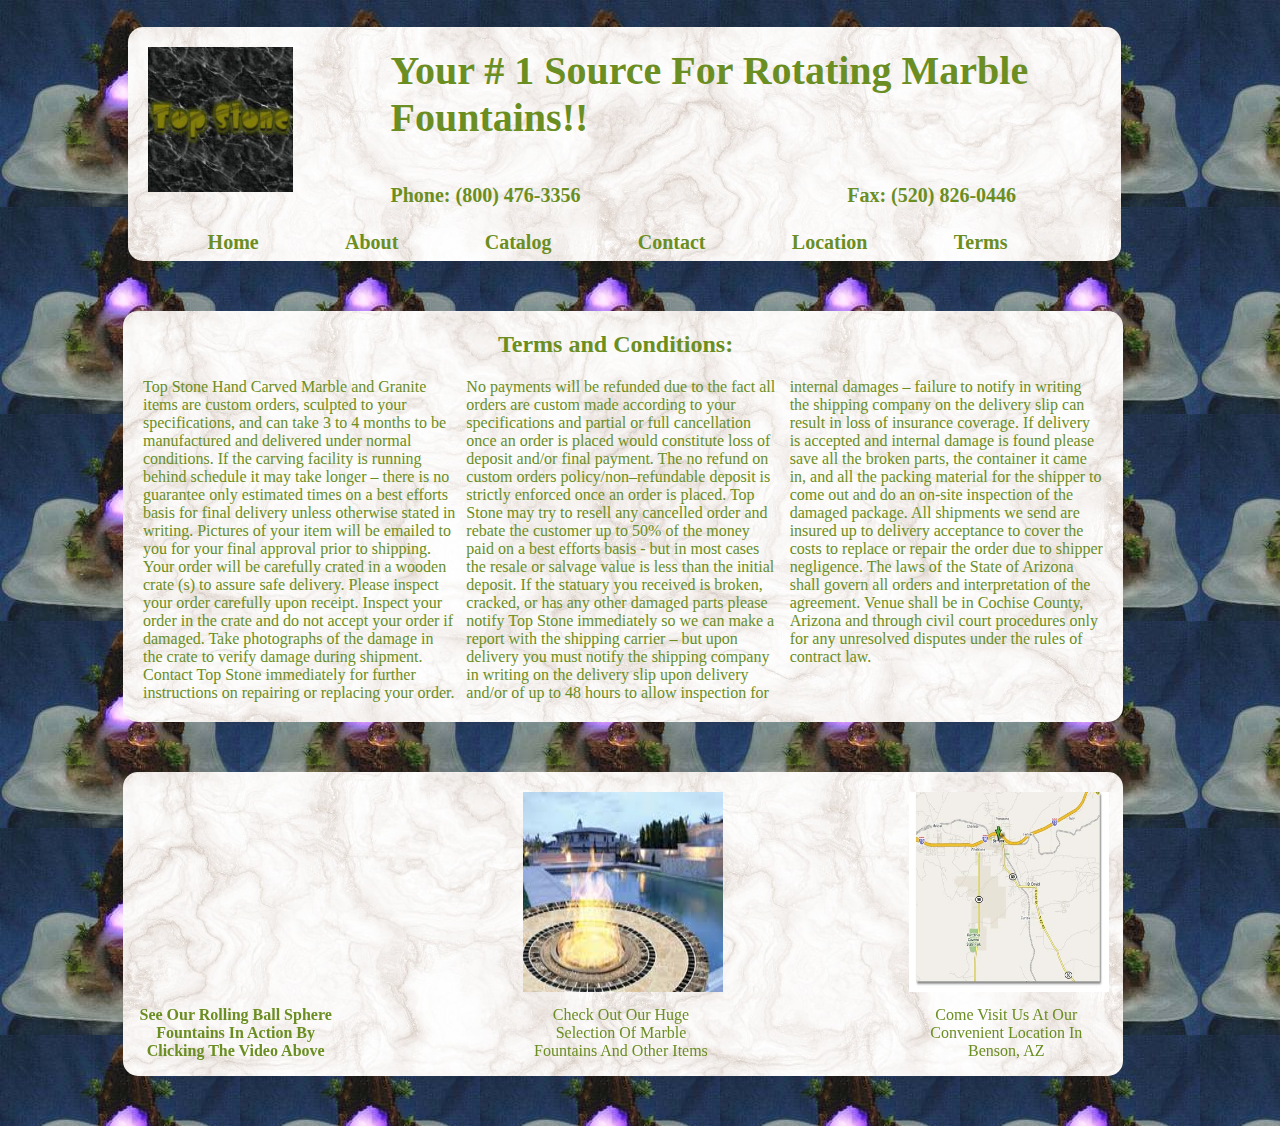
<file: Final/terms.html>
<!DOCTYPE html>
<html lang="en">
	<head>
	<!--Top Stone Inc Terms Page-->
		<meta charset="utf-8" />
		<meta name = "viewport" content = "width = device-width, initial-scale=1, maximum-scale=1">
		<title>Terms & Conditions, Top Stone Inc Rolling Sphere Fountains, Marble Fountains, Elegant Fountains</title>
		<link rel="stylesheet" href="css/main.css" type="text/css">
		<!--[if lt IE 9]>
		<script src="http://ie7-js.googlecode.com/svn/version/2.1(beta4)/IE9.js"></script>
		<script src="dist/html5shiv.js"></script>
		<![endif]-->
	</head>
	
	<body>
		<header>
			<a href="index.html" id="logo"><img src="images/top-stone-logo.jpg" alt="Top Stone Marble Fountains" 
				title="Top Stone Rolling Sphere Marble Fountains"></a>
			<h1 id="slogan">Your # 1 Source For Rotating Marble Fountains!!</h1>
			<h2 id="phone">Phone: (800) 476-3356</h2>
			<h2 id="fax">Fax: (520) 826-0446</h2>
			
			<nav>
				<ul>
					<li><a href="index.html">Home</a></li>
					<li><a href="about.html">About</a></li>
					<li><a href="catalog.html">Catalog</a></li>
					<li><a href="contact.html">Contact</a></li>
					<li><a href="location.html">Location</a></li>
					<li><a href="terms.html">Terms</a></li>
				</ul>
			</nav>
		</header>
		
		<article>
			<h2>Terms and Conditions:</h2>
				<p>Top Stone Hand Carved Marble and Granite items are custom orders, 
				sculpted to your specifications, and can take 3 to 4 months to be 
				manufactured and delivered under normal conditions. If the carving 
				facility is running behind schedule it may take longer – there is no 
				guarantee only estimated times on a best efforts basis for final delivery 
				unless otherwise stated in writing. Pictures of your item will be emailed 
				to you for your final approval prior to shipping. Your order will be 
				carefully crated in a wooden crate (s) to assure safe delivery. 
				Please inspect your order carefully upon receipt. Inspect your order 
				in the crate and do not accept your order if damaged. Take photographs 
				of the damage in the crate to verify damage during shipment. 
				Contact Top Stone immediately for further instructions on repairing or 
				replacing your order. No payments will be refunded due to the fact all 
				orders are custom made according to your specifications and partial or 
				full  cancellation once an order is placed would constitute loss of 
				deposit and/or final payment.  The no refund on custom orders 
				policy/non–refundable deposit is strictly enforced once an order is 
				placed.  Top Stone may try to resell any cancelled order and rebate 
				the customer up to 50% of the money paid on a best efforts basis - 
				but in most cases the resale or salvage value is less than the initial 
				deposit.  If the statuary you received is broken, cracked, or has any 
				other damaged parts please notify Top Stone immediately so we can make 
				a report with the shipping carrier – but upon delivery you must notify 
				the shipping company in writing on the delivery slip upon delivery and/or 
				of  up to 48 hours to allow inspection for internal damages – failure to 
				notify in writing the shipping company on the delivery slip can result 
				in loss of insurance coverage. If delivery is accepted and internal 
				damage is found please save all the broken parts, the container it came 
				in, and all the packing material for the shipper to come out and do an 
				on-site inspection of the damaged package. All shipments we send are 
				insured up to delivery acceptance to cover the costs to replace or repair 
				the order due to shipper negligence.  The laws of the State of Arizona 
				shall govern all orders and interpretation of the agreement.  Venue 
				shall be in Cochise County, Arizona and through civil court procedures 
				only for any unresolved disputes under the rules of contract law.</p>
		</article>
		
		<aside id="subs">
			<div id="video">
				<iframe width="200" height="200" src="http://www.youtube.com/embed/Az2pITaJlsY?feature=player_detailpage" frameborder="0" allowfullscreen></iframe>
				<p><strong>See Our Rolling Ball Sphere Fountains In Action By Clicking The Video Above</strong></p>
			</div>		
			
			<div id="selection">
				<a href="catalog.html"><img src="images/fire-fountain.jpg" alt="Cool Fire Fountain In A Pool" title="Korean War Memorial Fountain" height="200" width="200"/></a>
				<p><a href="catalog.html">Check Out Our Huge Selection Of Marble Fountains And Other Items</a></p>
			</div>
			
			<div id="map">
				<a href="location.html"><img src="images/benson-az-map.jpg" alt="Marble Fountains Benson, AZ" title="Top Stone, Inc. Benson, AZ" height="200" width="200"/></a>
				<p><a href="location.html">Come Visit Us At Our Convenient Location In Benson, AZ</a></p>
			</div>
		</aside>		
				
	</body>
</html>
</file>
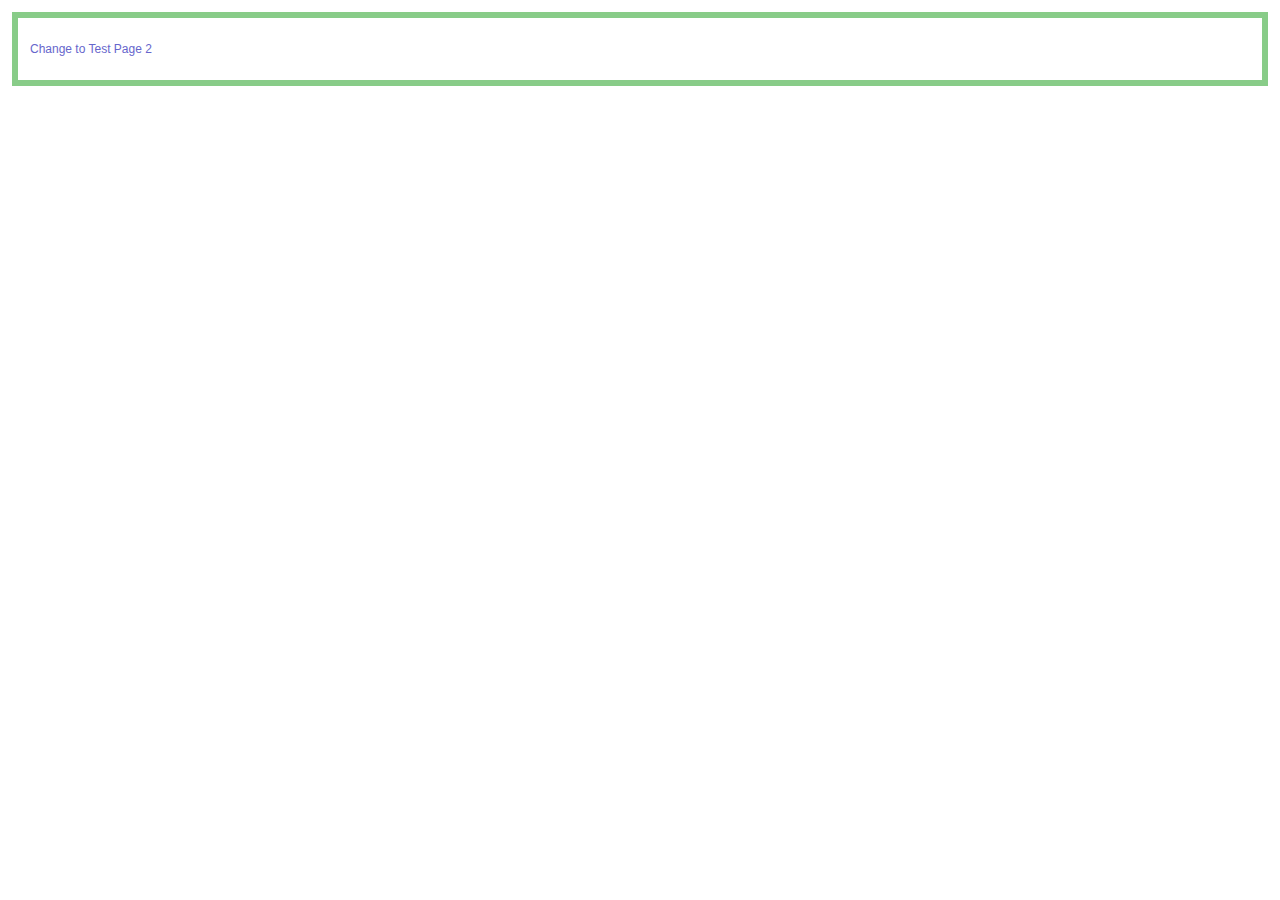
<file: aFarkas-html5shiv-4525162/test/iframe.1-1.html>
<!doctype html>
<html>
	<head>
		<meta charset="utf-8">
		<title>Test 1</title>
		<link rel="stylesheet" href="style.css">
		<script src="../src/html5shiv-printshiv.js"></script>
	</head>
	<body>
		<section>
			<p><a href="iframe.1-2.html">Change to Test Page 2</a></p>
		</section>
	</body>
</html>
</file>
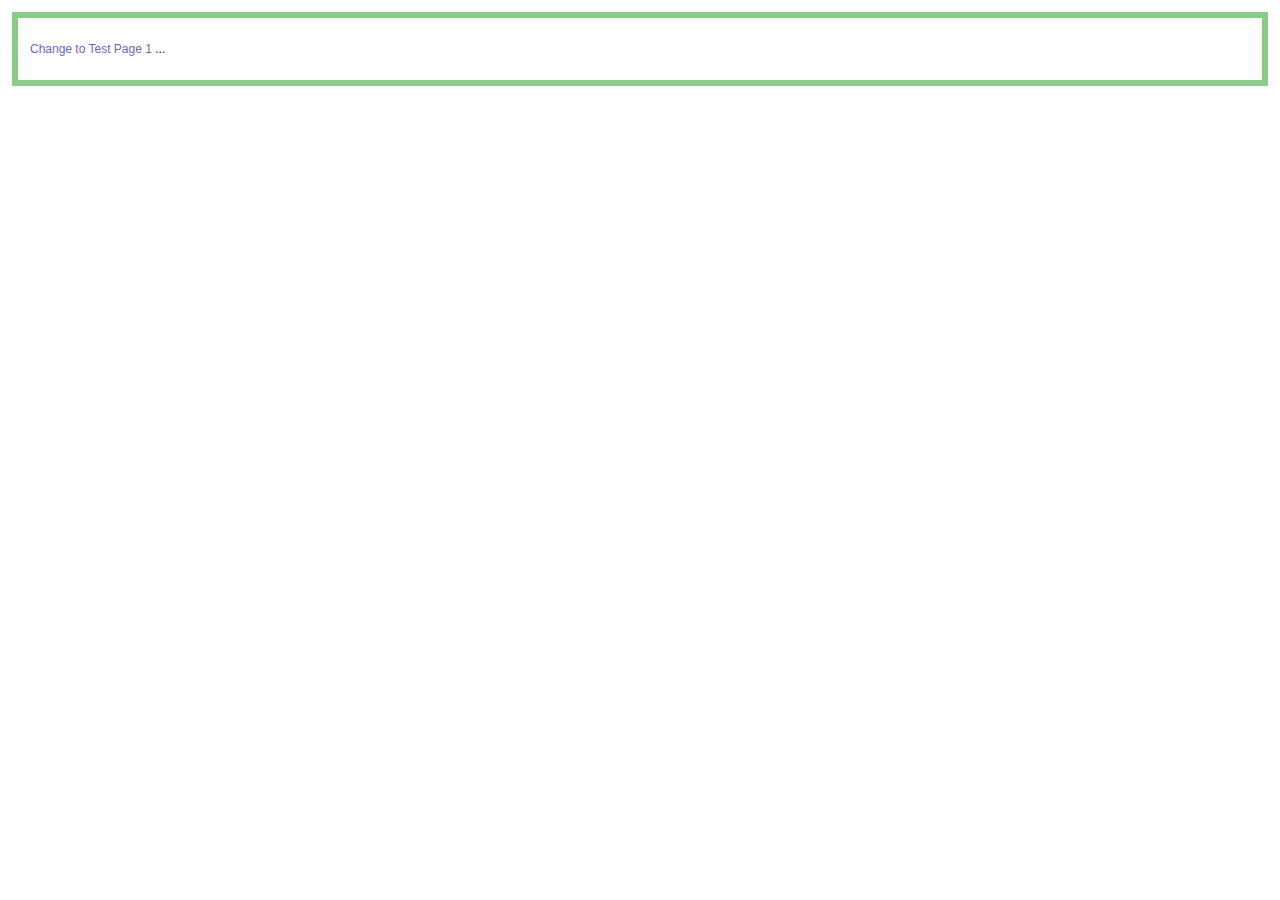
<file: aFarkas-html5shiv-4525162/test/iframe.1-2.html>
<!doctype html>
<html>
	<head>
		<meta charset="utf-8">
		<title>Test 2</title>
		<link rel="stylesheet" href="style.css">
		<script src="../src/html5shiv-printshiv.js"></script>
	<body>
		<section>
			<p><a href="iframe.1-1.html">Change to Test Page 1</a> <span contenteditable>...</span></p>
		</section>
	</body>
</html>
</file>
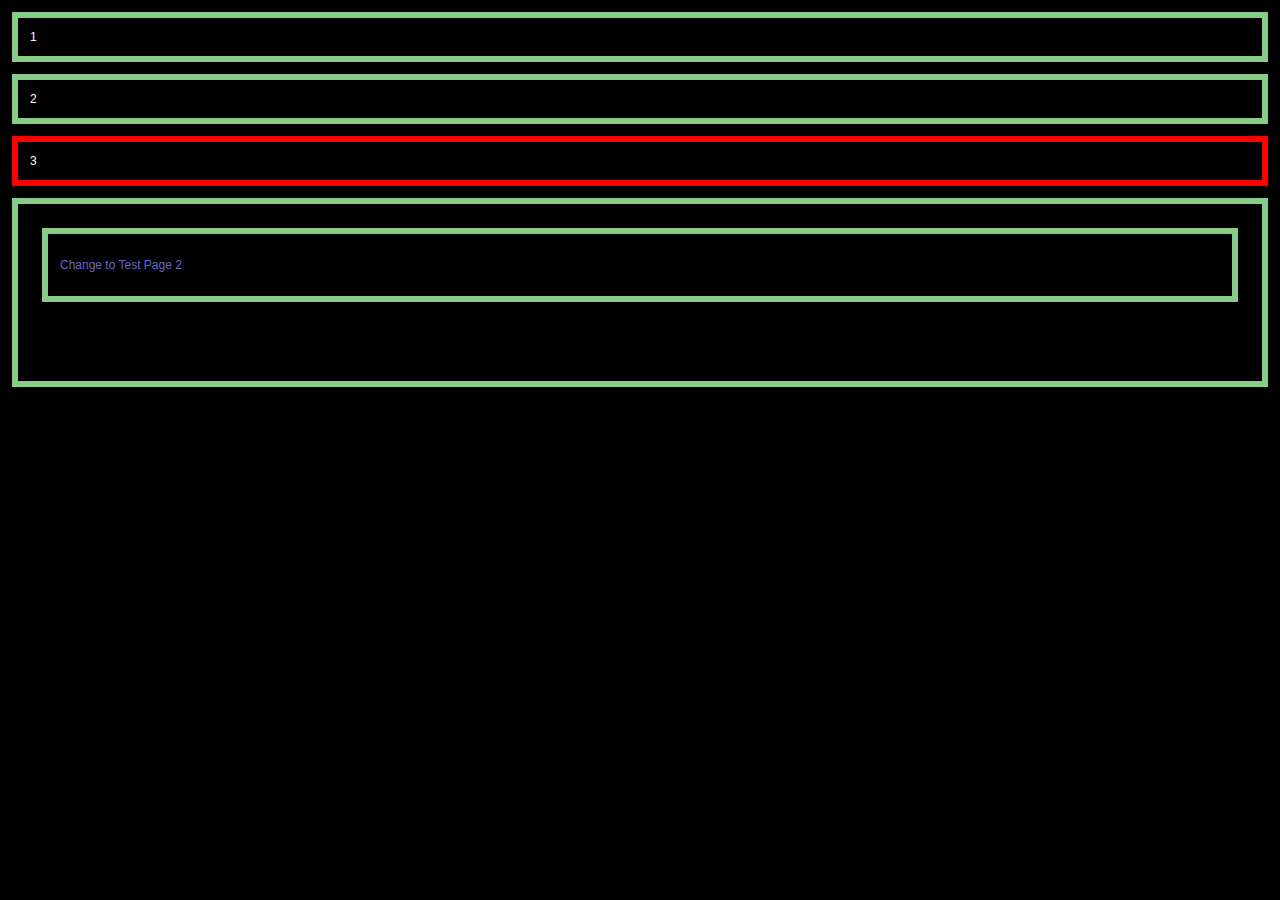
<file: aFarkas-html5shiv-4525162/test/iframe.1.html>
<!doctype html>
<html>
	<head>
		<meta charset="utf-8">
		<title>HTML5Shiv</title>
		<link rel="stylesheet" href="style.css">
		<style>
			body {
				color: #fff;
				background: url(data/body-crash.jpg);
			}
		</style>
		<script src="../src/html5shiv-printshiv.js"></script>
		<script src="//use.typekit.com/fbz1vwc.js"></script>
		<script>
			Typekit.load();
		</script>
	</head>
	<body>
		<section>1</section>
		<section>2</section>
		<section style="border-color: red;">3</section>
		<section>
			<iframe src="iframe.1-1.html" style="width:100%;height:100%;" frameborder="0"></iframe>
		</section>
	</body>
</html>
</file>
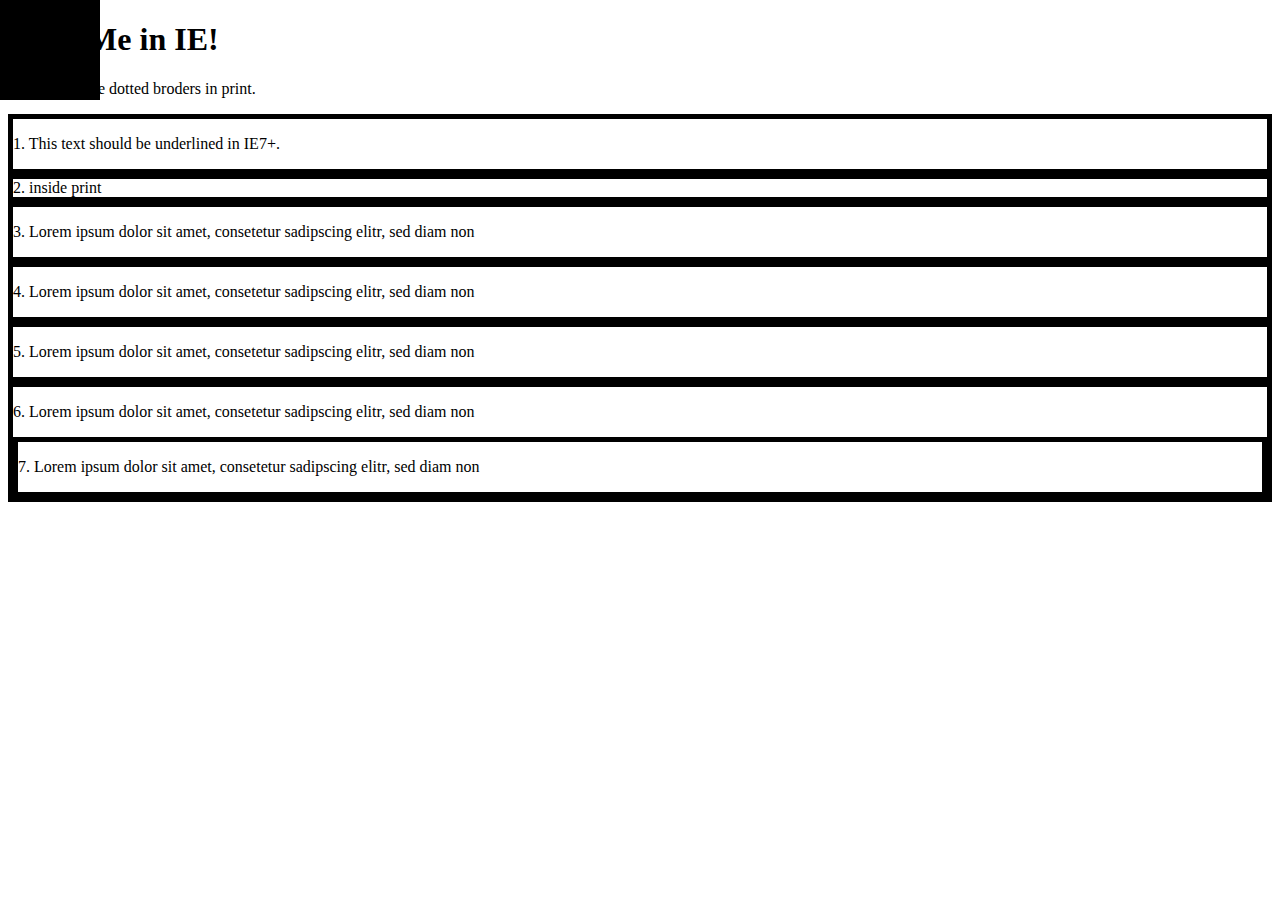
<file: aFarkas-html5shiv-4525162/test/mixed-test.html>
<!doctype html>
<html>
	<head>
		<meta charset="utf-8">
		<title>IEPP Test Suite</title>
		<link rel="stylesheet" href="data/inline-mixed-media.css">
		<link rel="stylesheet" href="data/inline-print-media.css">
		<link rel="stylesheet" href="data/print.css" media="print">
		<link rel="stylesheet" href="data/screen.css" media="screen, projection">
		<link rel="stylesheet" href="data/print-styles.css" media="print">
		<style>
			body {
				background: url(data/body-crash.jpg) no-repeat;
			}
		</style>
		<style>
			form {
				margin: 0;
			}
			article#inline-print {
				border: 5px solid #000;
			}
			section div article {
				border: 5px solid #000;
			}
			section[data-article="article"] {
				border: 5px solid #000;
			}
		</style>
		<style media="print">
			article#inline-print {
				border: 5px dotted #000;
			}
			section div article {
				border: 5px dotted #000;
			}
			section[data-article="article"] {
				border: 5px dotted #000;
			}
			p+article {
				text-decoration: underline;
			}
		</style>
		<script src="../src/html5shiv-printshiv.js"></script>
		
		<script src="//use.typekit.com/fbz1vwc.js"></script>
		<script>
			Typekit.load();
		</script>
	</head>
	<body id="print-body-id" class="print-body-class">
		<h1>
			Print Me in IE!
		</h1>
		<p>You should see dotted broders in print.</p>
		<article class="inline-mixed-media">
			<p>
				1. This text should be underlined in IE7+.
			</p>
		</article>
		<article class="inline-print-media">
			<form action="/test/ test">
				<div class="inside-of-form">2. inside print</div>
			</form>
		</article>
		<article class="print">
			<p>
				3. Lorem ipsum dolor sit amet, consetetur sadipscing elitr,  sed diam non
			</p>
		</article>
		<div class="print-styles">
			<article>
				<p>
					4. Lorem ipsum dolor sit amet, consetetur sadipscing elitr,  sed diam non
				</p>
			</article>
		</div>
		<article class="print-styles-print">
			<p>
				5. Lorem ipsum dolor sit amet, consetetur sadipscing elitr,  sed diam non
			</p>
		</article>
		<section>
			<div data-article="article">
				<article>
					<p>
						6. Lorem ipsum dolor sit amet, consetetur sadipscing elitr,  sed diam non
					</p>

					<section data-article="article">
						<p>
							7. Lorem ipsum dolor sit amet, consetetur sadipscing elitr,  sed diam non
						</p>
					</section>
				</article>
			</div>
		</section>
	</body>
</html>
</file>
<file: Final/css/main.css>
body {
	max-width: 1024px;
	background-image: url(../images/smoky-fountain.jpg);
	background-repeat: repeat;
	background-attachment: scroll;
	overflow: auto;
	margin: 0 auto;
	font-size: 100%;
	}
	
a {
	text-decoration: none;
	color: #6b8e23;
	} 
	
a:hover {
	background: 6b8e23;
	color: black;
	}

/*=================================style the header===============================*/
	
header {
	background-image: url(../images/white-marble.jpg);
	border-radius: 15px;
	width: 97%;
	}

header img { 
	width: 14.6484375%; /*150/1024*/
	float: left;
	margin-right: 9.765625%;/*14.6484375%; /*150/1024*/
	padding-left: 20px;
	padding-top: 20px;
	margin-bottom: 1.953125%; /*20/1024*/
	-webkit-transition:all 0.5s ease-out;
	-moz-transition:all 0.5s ease-out;
	-o-transition: all 0.5s ease out;
	transition:all 0.5s ease-out;
	}
	
#logo {
	margin-top: -1.953125%; /*20/1024*/
	}
	
header img:hover {
	-webkit-transform: rotate(360deg);
	-moz-transform: rotate(360deg);
	-ms-transform: rotate(360deg);
	-o-transform: rotate(360deg);
	transform: rotate(360deg);
	}
	
header h1 {
	padding-top: 20px;
	font-size: 2.5em; /*30/16*/
	color: #6b8e23;
	}
	
header h2 {
	float: left;
	font-size: 1.25em; /*20/16*/
	color: #6b8e23;
	}
	
#phone {
	margin-right: 26.85546875%; /*275/1024*/
	}
	
/*=============================style the nav========================================*/
	
ul {
	list-style-type: none;
	}
	
nav {
	clear: both;
	margin-left: -35px;
	margin-right: 0;
	}
	
nav ul { /*set nav width, background, etc.*/
	width: 90%; /*90% of 1024px is 921.6*/
	font-size: 1.25em; /*20/16*/
	margin: 0 auto;
	border-radius: 15px;
	overflow: hidden;
	margin: 0 auto;
	}
	
nav li { /*set text style, size, and nav element setup*/
	float: left;
	margin: 0 4.665798611111%; /* 43px / 921.6px */
	font-size: 1em;
	font-weight: bolder;
	}
	
nav a { /*set link elements*/
	display: block;
	line-height: 1.875em; /* 30px / 16px */
	color: #6b8e23;
	}
	
nav a:hover { /*set hover highlights*/
	color: black;
	background: #6b8e23;
	border-radius: 15px;
	padding: 2px;
	}
	
/*==================================set up scrolling gallery and CTA=======================*/
#container, aside, article {
	width: 97.65625%;/*1000/1024*/
	overflow: hidden;
	margin: 50px auto;
	background-image: url(../images/white-marble.jpg);
	border-radius: 15px;
	margin-left: -5px;
}	

.map p, #catalog p {
	-moz-column-count: 1;
	-webkit-column-count: 1;
	column-count: 1;
	}
	
.map iframe {
	margin-left: 20px;
	}
	
.map small {
	margin-left: 20px;
	margin-bottom: 40px;
	}
	
#catalog-head {
	margin-left: 45px;
	margin-bottom: 30px;
	font-size: 2em;
	}
	
#catalog div {
	margin-left: 135px;
	}

#catalog p {
	font-size: 1.5em;
	}
		
#fountain img {
	float: left;
	margin-bottom: 60px;
	margin-right: 45px;
	}
		
#statue {
	clear: both;
	}
	
#statue img {
	float: left;
	margin-bottom: 60px;
	margin-right: 45px;
	}
	
#gazebo {
	clear: both;
	}
	
#gazebo img {
	float: left;
	margin-bottom: 60px;
	margin-right: 45px;
	}

#column {
	clear: both;
	}
	
#column img {
	float: left;
	margin-bottom: 60px;
	margin-right: 45px;
	} 
	
#fireplace {
	clear: both;
	}
	
#fireplace img {
	float: left;
	margin-bottom: 60px;
	margin-right: 45px;
	}
	
#pot {
	clear: both;
	}

#pot img {
	float: left;
	margin-bottom: 40px;
	margin-right: 45px;
	}	
	
#wall {
	clear: both;
	}

#wall img {
	float: left;
	margin-bottom: 40px;
	margin-right: 45px;
	}	
	
#bust {
	clear: both;
	}

#bust img {
	float: left;
	margin-bottom: 40px;
	margin-right: 45px;
	}	
	
#animal {
	clear: both;
	}

#animal img {
	float: left;
	margin-bottom: 40px;
	margin-right: 45px;
	}
	
#bronze {
	clear: both;
	}

#bronze img {
	float: left;
	margin-bottom: 40px;
	margin-right: 45px;
	}		
	
article h2 {
	margin-left: 375px;
	font-weight: bolder;
	color: #6b8e23;
	}

article p {
	-moz-column-count: 3;
	-moz-column-gap: 10px;
	-webkit-column-count: 3;
	-webkit-column-gap: 10px;
	column-count: 3;
	column-gap: 10px;
	margin: 20px;
	text-align: left;
	}
	
article a {
	text-decoration: underline;
	color: black;
	}
	
article a:hover {
	background: #6b8e23;
	}

#rolling {
	margin-top: 20px;
	margin-left: 175px;
	font-size: 1.875em;/*30/16*/
	color: #6b8e23;
	}
	
.photobanner {
	height: 233px;
	width: 3550px;
	margin-bottom: 100px;
}

.first {
	-webkit-animation: bannermove 30s linear infinite;
	   -moz-animation: bannermove 30s linear infinite;
	    -ms-animation: bannermove 30s linear infinite;
	     -o-animation: bannermove 30s linear infinite;
	        animation: bannermove 30s linear infinite;
}
 
@keyframes "bannermove" {
 0% {
    margin-left: 0px;
 }
 100% {
    margin-left: -2125px;
 }
 
 }
 
@-moz-keyframes bannermove {
 0% {
   margin-left: 0px;
 }
 100% {
   margin-left: -2125px;
 }
 
}
 
@-webkit-keyframes "bannermove" {
 0% {
   margin-left: 0px;
 }
 100% {
   margin-left: -2125px;
 }
 
}

@-ms-keyframes "bannermove" {
 0% {
   margin-left: 0px;
 }
 100% {
   margin-left: -2125px;
 }
 
}
 
@-o-keyframes "bannermove" {
 0% {
   margin-left: 0px;
 }
 100% {
   margin-left: -2125px;
 }
 
}

.photobanner {
	height: 233px;
	width: 3550px;
	margin-bottom: 80px;
}
 
.photobanner img {
	-webkit-transition: all 0.5s ease;
	-moz-transition: all 0.5s ease;
	-o-transition: all 0.5s ease;
	-ms-transition: all 0.5s ease;
	transition: all 0.5s ease;
}
 
.photobanner img:hover {
	-webkit-transform: scale(1.1);
	-moz-transform: scale(1.1);
	-o-transform: scale(1.1);
	-ms-transform: scale(1.1);
	transform: scale(1.1);
	cursor: pointer;
 
	-webkit-box-shadow: 0px 3px 5px rgba(0,0,0,0.2);
	-moz-box-shadow: 0px 3px 5px rgba(0,0,0,0.2);
	box-shadow: 0px 3px 5px rgba(0,0,0,0.2);
}

#price {
	margin-top: 125px;
	margin-left: 175px;
	color: #6b8e23;
	font-size: 1.875em;/*30/16*/
	}
	
/*==============================style underneath the CTA==================================*/


#video, #selection, #map {
	width: 19.53125%;
	text-align: center;
	margin-top: 20px;
	float: left;
	}
	
#video, #selection {
	margin-right: 190px;
	}
	
#video {
	padding-left: 15px;
	}

#map {
	padding-right: 10px;
	}
	
p {
	margin-top: 10px;
	color: #6b8e23;
	}
	
/*===================================format the form=======================*/

form {
	padding: 10px;
	}
	
#qh {
	font-weight: bolder;
	}
	
#service {
	margin-left: 57%;
	margin-bottom: 2%;
	}

legend {
	text-align: center;
	color: #6b8e23;
	font-weight: bolder;
	}
	
label {
	color: #6b8e23;
	}

input:focus, textarea:focus {
	background: #008b8b;
	color: white;
	}
	
input {
	border-radius: 15px;
	}

textarea {
	border-radius: 10px;
	}
	
#qh {
	float: left;
	margin-top: 7%;
	margin-right: 3.5%;
	margin-left: 6.2%;
	}
	
fieldset p {
	display: inline;
	}

#name_first {
	margin-left: 24.7%;
	}
	
#name_last {
	margin-left: 25%;
	}
	
#address {
	margin-left: 22%;
	}
	
#country {
	margin-left: 32.5%;
	}
	
#cty {
	margin-left: 24%;
	}
	
#state {
	margin-left: 40%;
	}
	
#zip {
	margin-left: 25.5%;
	}
	
#phonenum {
	margin-left: 21.3%;
	}

#em {
	margin-left: 21.8%;
	}	
	
#products {
	margin-left: 40%;
	}

.submit {
	margin-left: 40%;
	width: 20%;
	height: 30px;
	background-image: url(../images/green-marble.jpg);
	border-radius: 15px;
	color: #black;
	font-size: 1em;
	margin-top: 1%;
	}
	
.submit:hover {
	color: #191970;
	}	
/*==========================MEDIA QUERIES==========================================*/
	
/*Screen size 960px to 1023px* new 90% is 920.7*/
@media only screen and (min-width: 960px) and (max-width: 1023px) {
	/*body {background-image: none; background-color: yellow;}*/
	header img {margin-left: 20px;}
	nav li {margin-left: 40px;}
	nav ul {width: 90%; margin-left: 50px;}
	#container, aside, article, header {margin-left: 15px; width: 97%;}
	#video, #selection {margin-right: 185px;}
	}
	
/*Tablet portrait size to standard 960 (devices & browsers) new 90% is 863.1*/
@media only screen and (min-width: 768px) and (max-width: 959px){
	/*body {background-image: none; background-color: pink;}*/
	header {margin-left: 10px;}
	nav li {margin-left: 35px;}
	nav ul {margin-left: 35px; width: 90%;}
	#container, aside, article {margin-left: 12px; width: 97%;}
	#rolling {margin-left: 315px;}
	#price {margin-left: 125px;}
	#video, #selection {margin-right: 165px;}
	}
	
/*Mobile landscape size to tablet portrait size (devices & browsers) new 90% is 690.3000000000001*/
@media only screen and (min-width: 480px) and (max-width: 767px) {
	/*body {background-image: none; background-color: blue;}*/
	header {margin-left: 15px; width: 92.5%;}
	#fax {margin-left: 185px;}
	#slogan {font-size: 1.5em;}
	nav li {font-size: 0.75em; margin-left: 25px;}
	nav ul {width: 85%;}
	#container, aside, article {width: 92.5%; margin-left: 20px;}
	#city {margin-left: 5px;}
	#zipcode {margin-left: 10px;}
	#phonenum {margin-left: 125px;}
	#em {margin-left: 130px;}
	#rolling {margin-left: 190px;}
	#price {margin-left: 80px;}
	#video {margin-right: 80px;}
	#selection {margin-right: 80px;}
	#video, #selection, #map {width: 22%; text-align: center;}
	p {margin-left: 20px; font-size: 1em;}
	}
	
/*Mobile portrait size to mobile landscape size (devices & browsers)*/
@media only screen and (max-width: 479px) {
	/*body {background-image: none; background-color: black;}*/
	header {width: 85%; margin-left: 20px;}
	header img {display: none;}
	header h1 {font-size: 1.25em; text-align: center;}
	header h2 {margin-left: 35px;}
	nav li {font-size: 0.65em; margin-left: -0.2%;}
	nav ul {width: 80%; margin-left: 30px; margin-right: auto;}
	#container, aside {width: 85%; margin-left: 20px; margin-right: auto;}
	#rolling, #price {margin-left: 30px;}
	#video, #selection, #map {clear: both; padding-left: 70px; width: 65%;}
	article p {
	-moz-column-count: 1;
	-moz-column-gap: 10px;
	-webkit-column-count: 1;
	-webkit-column-gap: 10px;
	column-count: 1;
	}
	article {width: 85%; margin-left: 20px;}
	form input {margin-left: 70px;}
	#country {margin-left: 15px;}
	#state {margin-left: 65px;}
	#products {margin-left: 65px;}
	textarea {margin-left: 20px;}
	#contact_phone, #contact_email, #phone_first {margin-left: 5px;}
	}
</file>
<file: aFarkas-html5shiv-4525162/test/style.css>
@import url(style.all.css);
@import url(style.print.css);
</file>
<file: aFarkas-html5shiv-4525162/test/data/inline-mixed-media.css>
@media screen, handheld {
	article.inline-mixed-media {
		border: 5px solid #000;
	}
}

@media print  {
	article.inline-mixed-media {
		border: 5px dotted #000;
	}
}
</file>
<file: aFarkas-html5shiv-4525162/test/data/inline-print-media.css>
.inline-print-media form {
	border: 5px solid #000;
}
@media print  {
	.inline-print-media form {
		border: 5px dotted #000;
	}
}
</file>
<file: aFarkas-html5shiv-4525162/test/data/print.css>
article.print {
	border: 5px dotted #000;
}
</file>
<file: aFarkas-html5shiv-4525162/test/data/screen.css>
article.print {
	border: 5px solid #000;
}
.print-styles article {
	border: 5px solid #000;
}
article.print-styles-print {
	border: 5px solid #000;
}
</file>
<file: aFarkas-html5shiv-4525162/test/data/print-styles.css>
.print-styles article {
	border: 5px dotted #000;
}
@media print {
	article.print-styles-print {
		border: 5px dotted #000;
	}
}
</file>
